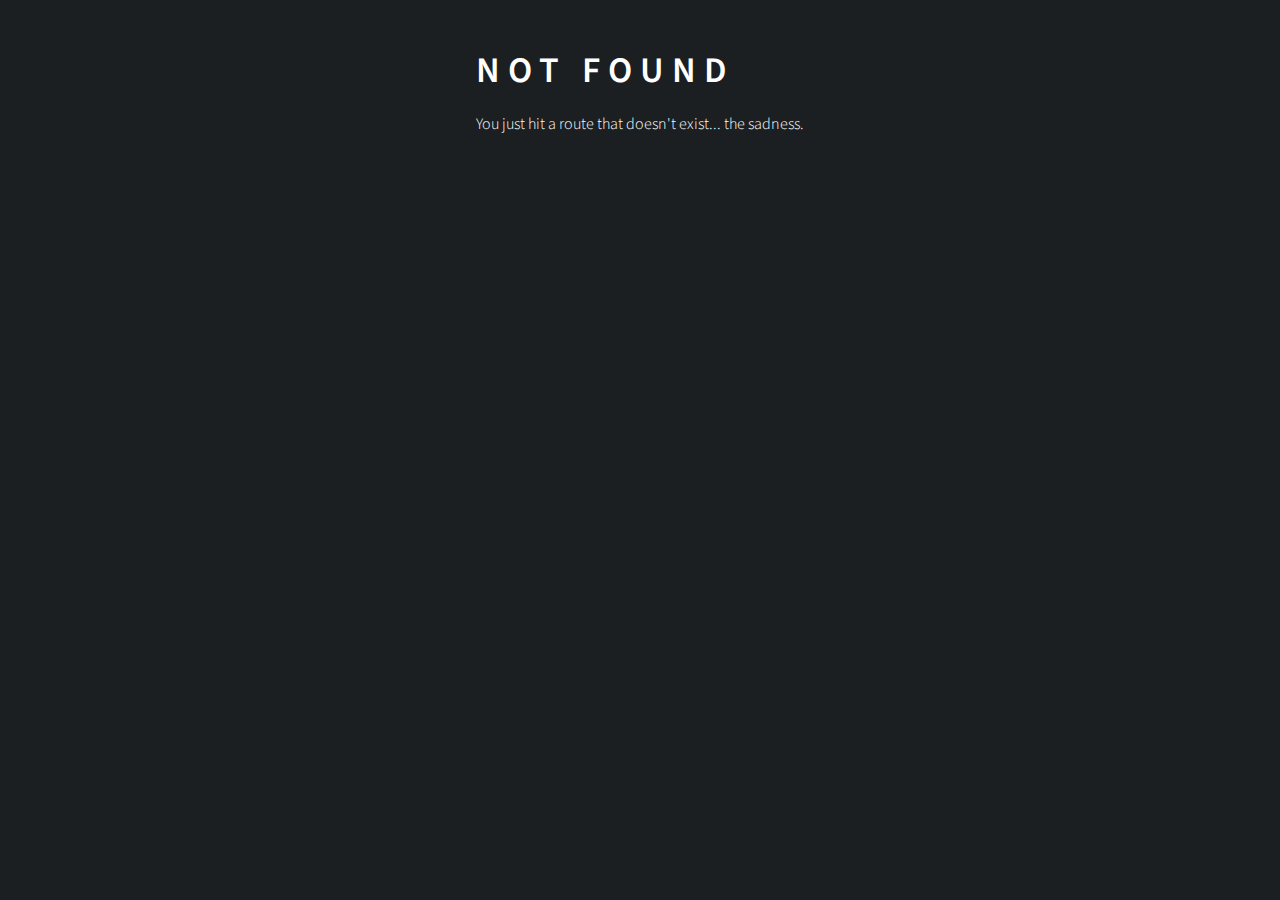
<file: 404/index.html>
<!DOCTYPE html><html lang="en"><head><meta charSet="utf-8"/><meta http-equiv="x-ua-compatible" content="ie=edge"/><meta name="viewport" content="width=device-width, initial-scale=1, shrink-to-fit=no"/><style data-href="/1.751f15ae68d5d4be2adc.css">@import url(https://fonts.googleapis.com/css?family=Source+Sans+Pro:300italic,600italic,300,600);
/*!
 *  Font Awesome 4.7.0 by @davegandy - http://fontawesome.io - @fontawesome
 *  License - http://fontawesome.io/license (Font: SIL OFL 1.1, CSS: MIT License)
 */@font-face{font-family:FontAwesome;src:url(/static/fontawesome-webfont-674f50d287a8c48dc19ba404d20fe713.eot);src:url(/static/fontawesome-webfont-674f50d287a8c48dc19ba404d20fe713.eot?#iefix&v=4.7.0) format("embedded-opentype"),url(/static/fontawesome-webfont-af7ae505a9eed503f8b8e6982036873e.woff2) format("woff2"),url(/static/fontawesome-webfont-fee66e712a8a08eef5805a46892932ad.woff) format("woff"),url(/static/fontawesome-webfont-b06871f281fee6b241d60582ae9369b9.ttf) format("truetype"),url(/static/fontawesome-webfont-912ec66d7572ff821749319396470bde.svg#fontawesomeregular) format("svg");font-weight:400;font-style:normal}.fa{display:inline-block;font:normal normal normal 14px/1 FontAwesome;font-size:inherit;text-rendering:auto;-webkit-font-smoothing:antialiased;-moz-osx-font-smoothing:grayscale}.fa-lg{font-size:1.33333333em;line-height:.75em;vertical-align:-15%}.fa-2x{font-size:2em}.fa-3x{font-size:3em}.fa-4x{font-size:4em}.fa-5x{font-size:5em}.fa-fw{width:1.28571429em;text-align:center}.fa-ul{padding-left:0;margin-left:2.14285714em;list-style-type:none}.fa-ul>li{position:relative}.fa-li{position:absolute;left:-2.14285714em;width:2.14285714em;top:.14285714em;text-align:center}.fa-li.fa-lg{left:-1.85714286em}.fa-border{padding:.2em .25em .15em;border:.08em solid #eee;border-radius:.1em}.fa-pull-left{float:left}.fa-pull-right{float:right}.fa.fa-pull-left{margin-right:.3em}.fa.fa-pull-right{margin-left:.3em}.pull-right{float:right}.pull-left{float:left}.fa.pull-left{margin-right:.3em}.fa.pull-right{margin-left:.3em}.fa-spin{-webkit-animation:fa-spin 2s linear infinite;animation:fa-spin 2s linear infinite}.fa-pulse{-webkit-animation:fa-spin 1s steps(8) infinite;animation:fa-spin 1s steps(8) infinite}@-webkit-keyframes fa-spin{0%{-webkit-transform:rotate(0deg);transform:rotate(0deg)}to{-webkit-transform:rotate(359deg);transform:rotate(359deg)}}@keyframes fa-spin{0%{-webkit-transform:rotate(0deg);transform:rotate(0deg)}to{-webkit-transform:rotate(359deg);transform:rotate(359deg)}}.fa-rotate-90{-ms-filter:"progid:DXImageTransform.Microsoft.BasicImage(rotation=1)";-webkit-transform:rotate(90deg);transform:rotate(90deg)}.fa-rotate-180{-ms-filter:"progid:DXImageTransform.Microsoft.BasicImage(rotation=2)";-webkit-transform:rotate(180deg);transform:rotate(180deg)}.fa-rotate-270{-ms-filter:"progid:DXImageTransform.Microsoft.BasicImage(rotation=3)";-webkit-transform:rotate(270deg);transform:rotate(270deg)}.fa-flip-horizontal{-ms-filter:"progid:DXImageTransform.Microsoft.BasicImage(rotation=0, mirror=1)";-webkit-transform:scaleX(-1);transform:scaleX(-1)}.fa-flip-vertical{-ms-filter:"progid:DXImageTransform.Microsoft.BasicImage(rotation=2, mirror=1)";-webkit-transform:scaleY(-1);transform:scaleY(-1)}:root .fa-flip-horizontal,:root .fa-flip-vertical,:root .fa-rotate-90,:root .fa-rotate-180,:root .fa-rotate-270{-webkit-filter:none;filter:none}.fa-stack{position:relative;display:inline-block;width:2em;height:2em;line-height:2em;vertical-align:middle}.fa-stack-1x,.fa-stack-2x{position:absolute;left:0;width:100%;text-align:center}.fa-stack-1x{line-height:inherit}.fa-stack-2x{font-size:2em}.fa-inverse{color:#fff}.fa-glass:before{content:"\F000"}.fa-music:before{content:"\F001"}.fa-search:before{content:"\F002"}.fa-envelope-o:before{content:"\F003"}.fa-heart:before{content:"\F004"}.fa-star:before{content:"\F005"}.fa-star-o:before{content:"\F006"}.fa-user:before{content:"\F007"}.fa-film:before{content:"\F008"}.fa-th-large:before{content:"\F009"}.fa-th:before{content:"\F00A"}.fa-th-list:before{content:"\F00B"}.fa-check:before{content:"\F00C"}.fa-close:before,.fa-remove:before,.fa-times:before{content:"\F00D"}.fa-search-plus:before{content:"\F00E"}.fa-search-minus:before{content:"\F010"}.fa-power-off:before{content:"\F011"}.fa-signal:before{content:"\F012"}.fa-cog:before,.fa-gear:before{content:"\F013"}.fa-trash-o:before{content:"\F014"}.fa-home:before{content:"\F015"}.fa-file-o:before{content:"\F016"}.fa-clock-o:before{content:"\F017"}.fa-road:before{content:"\F018"}.fa-download:before{content:"\F019"}.fa-arrow-circle-o-down:before{content:"\F01A"}.fa-arrow-circle-o-up:before{content:"\F01B"}.fa-inbox:before{content:"\F01C"}.fa-play-circle-o:before{content:"\F01D"}.fa-repeat:before,.fa-rotate-right:before{content:"\F01E"}.fa-refresh:before{content:"\F021"}.fa-list-alt:before{content:"\F022"}.fa-lock:before{content:"\F023"}.fa-flag:before{content:"\F024"}.fa-headphones:before{content:"\F025"}.fa-volume-off:before{content:"\F026"}.fa-volume-down:before{content:"\F027"}.fa-volume-up:before{content:"\F028"}.fa-qrcode:before{content:"\F029"}.fa-barcode:before{content:"\F02A"}.fa-tag:before{content:"\F02B"}.fa-tags:before{content:"\F02C"}.fa-book:before{content:"\F02D"}.fa-bookmark:before{content:"\F02E"}.fa-print:before{content:"\F02F"}.fa-camera:before{content:"\F030"}.fa-font:before{content:"\F031"}.fa-bold:before{content:"\F032"}.fa-italic:before{content:"\F033"}.fa-text-height:before{content:"\F034"}.fa-text-width:before{content:"\F035"}.fa-align-left:before{content:"\F036"}.fa-align-center:before{content:"\F037"}.fa-align-right:before{content:"\F038"}.fa-align-justify:before{content:"\F039"}.fa-list:before{content:"\F03A"}.fa-dedent:before,.fa-outdent:before{content:"\F03B"}.fa-indent:before{content:"\F03C"}.fa-video-camera:before{content:"\F03D"}.fa-image:before,.fa-photo:before,.fa-picture-o:before{content:"\F03E"}.fa-pencil:before{content:"\F040"}.fa-map-marker:before{content:"\F041"}.fa-adjust:before{content:"\F042"}.fa-tint:before{content:"\F043"}.fa-edit:before,.fa-pencil-square-o:before{content:"\F044"}.fa-share-square-o:before{content:"\F045"}.fa-check-square-o:before{content:"\F046"}.fa-arrows:before{content:"\F047"}.fa-step-backward:before{content:"\F048"}.fa-fast-backward:before{content:"\F049"}.fa-backward:before{content:"\F04A"}.fa-play:before{content:"\F04B"}.fa-pause:before{content:"\F04C"}.fa-stop:before{content:"\F04D"}.fa-forward:before{content:"\F04E"}.fa-fast-forward:before{content:"\F050"}.fa-step-forward:before{content:"\F051"}.fa-eject:before{content:"\F052"}.fa-chevron-left:before{content:"\F053"}.fa-chevron-right:before{content:"\F054"}.fa-plus-circle:before{content:"\F055"}.fa-minus-circle:before{content:"\F056"}.fa-times-circle:before{content:"\F057"}.fa-check-circle:before{content:"\F058"}.fa-question-circle:before{content:"\F059"}.fa-info-circle:before{content:"\F05A"}.fa-crosshairs:before{content:"\F05B"}.fa-times-circle-o:before{content:"\F05C"}.fa-check-circle-o:before{content:"\F05D"}.fa-ban:before{content:"\F05E"}.fa-arrow-left:before{content:"\F060"}.fa-arrow-right:before{content:"\F061"}.fa-arrow-up:before{content:"\F062"}.fa-arrow-down:before{content:"\F063"}.fa-mail-forward:before,.fa-share:before{content:"\F064"}.fa-expand:before{content:"\F065"}.fa-compress:before{content:"\F066"}.fa-plus:before{content:"\F067"}.fa-minus:before{content:"\F068"}.fa-asterisk:before{content:"\F069"}.fa-exclamation-circle:before{content:"\F06A"}.fa-gift:before{content:"\F06B"}.fa-leaf:before{content:"\F06C"}.fa-fire:before{content:"\F06D"}.fa-eye:before{content:"\F06E"}.fa-eye-slash:before{content:"\F070"}.fa-exclamation-triangle:before,.fa-warning:before{content:"\F071"}.fa-plane:before{content:"\F072"}.fa-calendar:before{content:"\F073"}.fa-random:before{content:"\F074"}.fa-comment:before{content:"\F075"}.fa-magnet:before{content:"\F076"}.fa-chevron-up:before{content:"\F077"}.fa-chevron-down:before{content:"\F078"}.fa-retweet:before{content:"\F079"}.fa-shopping-cart:before{content:"\F07A"}.fa-folder:before{content:"\F07B"}.fa-folder-open:before{content:"\F07C"}.fa-arrows-v:before{content:"\F07D"}.fa-arrows-h:before{content:"\F07E"}.fa-bar-chart-o:before,.fa-bar-chart:before{content:"\F080"}.fa-twitter-square:before{content:"\F081"}.fa-facebook-square:before{content:"\F082"}.fa-camera-retro:before{content:"\F083"}.fa-key:before{content:"\F084"}.fa-cogs:before,.fa-gears:before{content:"\F085"}.fa-comments:before{content:"\F086"}.fa-thumbs-o-up:before{content:"\F087"}.fa-thumbs-o-down:before{content:"\F088"}.fa-star-half:before{content:"\F089"}.fa-heart-o:before{content:"\F08A"}.fa-sign-out:before{content:"\F08B"}.fa-linkedin-square:before{content:"\F08C"}.fa-thumb-tack:before{content:"\F08D"}.fa-external-link:before{content:"\F08E"}.fa-sign-in:before{content:"\F090"}.fa-trophy:before{content:"\F091"}.fa-github-square:before{content:"\F092"}.fa-upload:before{content:"\F093"}.fa-lemon-o:before{content:"\F094"}.fa-phone:before{content:"\F095"}.fa-square-o:before{content:"\F096"}.fa-bookmark-o:before{content:"\F097"}.fa-phone-square:before{content:"\F098"}.fa-twitter:before{content:"\F099"}.fa-facebook-f:before,.fa-facebook:before{content:"\F09A"}.fa-github:before{content:"\F09B"}.fa-unlock:before{content:"\F09C"}.fa-credit-card:before{content:"\F09D"}.fa-feed:before,.fa-rss:before{content:"\F09E"}.fa-hdd-o:before{content:"\F0A0"}.fa-bullhorn:before{content:"\F0A1"}.fa-bell:before{content:"\F0F3"}.fa-certificate:before{content:"\F0A3"}.fa-hand-o-right:before{content:"\F0A4"}.fa-hand-o-left:before{content:"\F0A5"}.fa-hand-o-up:before{content:"\F0A6"}.fa-hand-o-down:before{content:"\F0A7"}.fa-arrow-circle-left:before{content:"\F0A8"}.fa-arrow-circle-right:before{content:"\F0A9"}.fa-arrow-circle-up:before{content:"\F0AA"}.fa-arrow-circle-down:before{content:"\F0AB"}.fa-globe:before{content:"\F0AC"}.fa-wrench:before{content:"\F0AD"}.fa-tasks:before{content:"\F0AE"}.fa-filter:before{content:"\F0B0"}.fa-briefcase:before{content:"\F0B1"}.fa-arrows-alt:before{content:"\F0B2"}.fa-group:before,.fa-users:before{content:"\F0C0"}.fa-chain:before,.fa-link:before{content:"\F0C1"}.fa-cloud:before{content:"\F0C2"}.fa-flask:before{content:"\F0C3"}.fa-cut:before,.fa-scissors:before{content:"\F0C4"}.fa-copy:before,.fa-files-o:before{content:"\F0C5"}.fa-paperclip:before{content:"\F0C6"}.fa-floppy-o:before,.fa-save:before{content:"\F0C7"}.fa-square:before{content:"\F0C8"}.fa-bars:before,.fa-navicon:before,.fa-reorder:before{content:"\F0C9"}.fa-list-ul:before{content:"\F0CA"}.fa-list-ol:before{content:"\F0CB"}.fa-strikethrough:before{content:"\F0CC"}.fa-underline:before{content:"\F0CD"}.fa-table:before{content:"\F0CE"}.fa-magic:before{content:"\F0D0"}.fa-truck:before{content:"\F0D1"}.fa-pinterest:before{content:"\F0D2"}.fa-pinterest-square:before{content:"\F0D3"}.fa-google-plus-square:before{content:"\F0D4"}.fa-google-plus:before{content:"\F0D5"}.fa-money:before{content:"\F0D6"}.fa-caret-down:before{content:"\F0D7"}.fa-caret-up:before{content:"\F0D8"}.fa-caret-left:before{content:"\F0D9"}.fa-caret-right:before{content:"\F0DA"}.fa-columns:before{content:"\F0DB"}.fa-sort:before,.fa-unsorted:before{content:"\F0DC"}.fa-sort-desc:before,.fa-sort-down:before{content:"\F0DD"}.fa-sort-asc:before,.fa-sort-up:before{content:"\F0DE"}.fa-envelope:before{content:"\F0E0"}.fa-linkedin:before{content:"\F0E1"}.fa-rotate-left:before,.fa-undo:before{content:"\F0E2"}.fa-gavel:before,.fa-legal:before{content:"\F0E3"}.fa-dashboard:before,.fa-tachometer:before{content:"\F0E4"}.fa-comment-o:before{content:"\F0E5"}.fa-comments-o:before{content:"\F0E6"}.fa-bolt:before,.fa-flash:before{content:"\F0E7"}.fa-sitemap:before{content:"\F0E8"}.fa-umbrella:before{content:"\F0E9"}.fa-clipboard:before,.fa-paste:before{content:"\F0EA"}.fa-lightbulb-o:before{content:"\F0EB"}.fa-exchange:before{content:"\F0EC"}.fa-cloud-download:before{content:"\F0ED"}.fa-cloud-upload:before{content:"\F0EE"}.fa-user-md:before{content:"\F0F0"}.fa-stethoscope:before{content:"\F0F1"}.fa-suitcase:before{content:"\F0F2"}.fa-bell-o:before{content:"\F0A2"}.fa-coffee:before{content:"\F0F4"}.fa-cutlery:before{content:"\F0F5"}.fa-file-text-o:before{content:"\F0F6"}.fa-building-o:before{content:"\F0F7"}.fa-hospital-o:before{content:"\F0F8"}.fa-ambulance:before{content:"\F0F9"}.fa-medkit:before{content:"\F0FA"}.fa-fighter-jet:before{content:"\F0FB"}.fa-beer:before{content:"\F0FC"}.fa-h-square:before{content:"\F0FD"}.fa-plus-square:before{content:"\F0FE"}.fa-angle-double-left:before{content:"\F100"}.fa-angle-double-right:before{content:"\F101"}.fa-angle-double-up:before{content:"\F102"}.fa-angle-double-down:before{content:"\F103"}.fa-angle-left:before{content:"\F104"}.fa-angle-right:before{content:"\F105"}.fa-angle-up:before{content:"\F106"}.fa-angle-down:before{content:"\F107"}.fa-desktop:before{content:"\F108"}.fa-laptop:before{content:"\F109"}.fa-tablet:before{content:"\F10A"}.fa-mobile-phone:before,.fa-mobile:before{content:"\F10B"}.fa-circle-o:before{content:"\F10C"}.fa-quote-left:before{content:"\F10D"}.fa-quote-right:before{content:"\F10E"}.fa-spinner:before{content:"\F110"}.fa-circle:before{content:"\F111"}.fa-mail-reply:before,.fa-reply:before{content:"\F112"}.fa-github-alt:before{content:"\F113"}.fa-folder-o:before{content:"\F114"}.fa-folder-open-o:before{content:"\F115"}.fa-smile-o:before{content:"\F118"}.fa-frown-o:before{content:"\F119"}.fa-meh-o:before{content:"\F11A"}.fa-gamepad:before{content:"\F11B"}.fa-keyboard-o:before{content:"\F11C"}.fa-flag-o:before{content:"\F11D"}.fa-flag-checkered:before{content:"\F11E"}.fa-terminal:before{content:"\F120"}.fa-code:before{content:"\F121"}.fa-mail-reply-all:before,.fa-reply-all:before{content:"\F122"}.fa-star-half-empty:before,.fa-star-half-full:before,.fa-star-half-o:before{content:"\F123"}.fa-location-arrow:before{content:"\F124"}.fa-crop:before{content:"\F125"}.fa-code-fork:before{content:"\F126"}.fa-chain-broken:before,.fa-unlink:before{content:"\F127"}.fa-question:before{content:"\F128"}.fa-info:before{content:"\F129"}.fa-exclamation:before{content:"\F12A"}.fa-superscript:before{content:"\F12B"}.fa-subscript:before{content:"\F12C"}.fa-eraser:before{content:"\F12D"}.fa-puzzle-piece:before{content:"\F12E"}.fa-microphone:before{content:"\F130"}.fa-microphone-slash:before{content:"\F131"}.fa-shield:before{content:"\F132"}.fa-calendar-o:before{content:"\F133"}.fa-fire-extinguisher:before{content:"\F134"}.fa-rocket:before{content:"\F135"}.fa-maxcdn:before{content:"\F136"}.fa-chevron-circle-left:before{content:"\F137"}.fa-chevron-circle-right:before{content:"\F138"}.fa-chevron-circle-up:before{content:"\F139"}.fa-chevron-circle-down:before{content:"\F13A"}.fa-html5:before{content:"\F13B"}.fa-css3:before{content:"\F13C"}.fa-anchor:before{content:"\F13D"}.fa-unlock-alt:before{content:"\F13E"}.fa-bullseye:before{content:"\F140"}.fa-ellipsis-h:before{content:"\F141"}.fa-ellipsis-v:before{content:"\F142"}.fa-rss-square:before{content:"\F143"}.fa-play-circle:before{content:"\F144"}.fa-ticket:before{content:"\F145"}.fa-minus-square:before{content:"\F146"}.fa-minus-square-o:before{content:"\F147"}.fa-level-up:before{content:"\F148"}.fa-level-down:before{content:"\F149"}.fa-check-square:before{content:"\F14A"}.fa-pencil-square:before{content:"\F14B"}.fa-external-link-square:before{content:"\F14C"}.fa-share-square:before{content:"\F14D"}.fa-compass:before{content:"\F14E"}.fa-caret-square-o-down:before,.fa-toggle-down:before{content:"\F150"}.fa-caret-square-o-up:before,.fa-toggle-up:before{content:"\F151"}.fa-caret-square-o-right:before,.fa-toggle-right:before{content:"\F152"}.fa-eur:before,.fa-euro:before{content:"\F153"}.fa-gbp:before{content:"\F154"}.fa-dollar:before,.fa-usd:before{content:"\F155"}.fa-inr:before,.fa-rupee:before{content:"\F156"}.fa-cny:before,.fa-jpy:before,.fa-rmb:before,.fa-yen:before{content:"\F157"}.fa-rouble:before,.fa-rub:before,.fa-ruble:before{content:"\F158"}.fa-krw:before,.fa-won:before{content:"\F159"}.fa-bitcoin:before,.fa-btc:before{content:"\F15A"}.fa-file:before{content:"\F15B"}.fa-file-text:before{content:"\F15C"}.fa-sort-alpha-asc:before{content:"\F15D"}.fa-sort-alpha-desc:before{content:"\F15E"}.fa-sort-amount-asc:before{content:"\F160"}.fa-sort-amount-desc:before{content:"\F161"}.fa-sort-numeric-asc:before{content:"\F162"}.fa-sort-numeric-desc:before{content:"\F163"}.fa-thumbs-up:before{content:"\F164"}.fa-thumbs-down:before{content:"\F165"}.fa-youtube-square:before{content:"\F166"}.fa-youtube:before{content:"\F167"}.fa-xing:before{content:"\F168"}.fa-xing-square:before{content:"\F169"}.fa-youtube-play:before{content:"\F16A"}.fa-dropbox:before{content:"\F16B"}.fa-stack-overflow:before{content:"\F16C"}.fa-instagram:before{content:"\F16D"}.fa-flickr:before{content:"\F16E"}.fa-adn:before{content:"\F170"}.fa-bitbucket:before{content:"\F171"}.fa-bitbucket-square:before{content:"\F172"}.fa-tumblr:before{content:"\F173"}.fa-tumblr-square:before{content:"\F174"}.fa-long-arrow-down:before{content:"\F175"}.fa-long-arrow-up:before{content:"\F176"}.fa-long-arrow-left:before{content:"\F177"}.fa-long-arrow-right:before{content:"\F178"}.fa-apple:before{content:"\F179"}.fa-windows:before{content:"\F17A"}.fa-android:before{content:"\F17B"}.fa-linux:before{content:"\F17C"}.fa-dribbble:before{content:"\F17D"}.fa-skype:before{content:"\F17E"}.fa-foursquare:before{content:"\F180"}.fa-trello:before{content:"\F181"}.fa-female:before{content:"\F182"}.fa-male:before{content:"\F183"}.fa-gittip:before,.fa-gratipay:before{content:"\F184"}.fa-sun-o:before{content:"\F185"}.fa-moon-o:before{content:"\F186"}.fa-archive:before{content:"\F187"}.fa-bug:before{content:"\F188"}.fa-vk:before{content:"\F189"}.fa-weibo:before{content:"\F18A"}.fa-renren:before{content:"\F18B"}.fa-pagelines:before{content:"\F18C"}.fa-stack-exchange:before{content:"\F18D"}.fa-arrow-circle-o-right:before{content:"\F18E"}.fa-arrow-circle-o-left:before{content:"\F190"}.fa-caret-square-o-left:before,.fa-toggle-left:before{content:"\F191"}.fa-dot-circle-o:before{content:"\F192"}.fa-wheelchair:before{content:"\F193"}.fa-vimeo-square:before{content:"\F194"}.fa-try:before,.fa-turkish-lira:before{content:"\F195"}.fa-plus-square-o:before{content:"\F196"}.fa-space-shuttle:before{content:"\F197"}.fa-slack:before{content:"\F198"}.fa-envelope-square:before{content:"\F199"}.fa-wordpress:before{content:"\F19A"}.fa-openid:before{content:"\F19B"}.fa-bank:before,.fa-institution:before,.fa-university:before{content:"\F19C"}.fa-graduation-cap:before,.fa-mortar-board:before{content:"\F19D"}.fa-yahoo:before{content:"\F19E"}.fa-google:before{content:"\F1A0"}.fa-reddit:before{content:"\F1A1"}.fa-reddit-square:before{content:"\F1A2"}.fa-stumbleupon-circle:before{content:"\F1A3"}.fa-stumbleupon:before{content:"\F1A4"}.fa-delicious:before{content:"\F1A5"}.fa-digg:before{content:"\F1A6"}.fa-pied-piper-pp:before{content:"\F1A7"}.fa-pied-piper-alt:before{content:"\F1A8"}.fa-drupal:before{content:"\F1A9"}.fa-joomla:before{content:"\F1AA"}.fa-language:before{content:"\F1AB"}.fa-fax:before{content:"\F1AC"}.fa-building:before{content:"\F1AD"}.fa-child:before{content:"\F1AE"}.fa-paw:before{content:"\F1B0"}.fa-spoon:before{content:"\F1B1"}.fa-cube:before{content:"\F1B2"}.fa-cubes:before{content:"\F1B3"}.fa-behance:before{content:"\F1B4"}.fa-behance-square:before{content:"\F1B5"}.fa-steam:before{content:"\F1B6"}.fa-steam-square:before{content:"\F1B7"}.fa-recycle:before{content:"\F1B8"}.fa-automobile:before,.fa-car:before{content:"\F1B9"}.fa-cab:before,.fa-taxi:before{content:"\F1BA"}.fa-tree:before{content:"\F1BB"}.fa-spotify:before{content:"\F1BC"}.fa-deviantart:before{content:"\F1BD"}.fa-soundcloud:before{content:"\F1BE"}.fa-database:before{content:"\F1C0"}.fa-file-pdf-o:before{content:"\F1C1"}.fa-file-word-o:before{content:"\F1C2"}.fa-file-excel-o:before{content:"\F1C3"}.fa-file-powerpoint-o:before{content:"\F1C4"}.fa-file-image-o:before,.fa-file-photo-o:before,.fa-file-picture-o:before{content:"\F1C5"}.fa-file-archive-o:before,.fa-file-zip-o:before{content:"\F1C6"}.fa-file-audio-o:before,.fa-file-sound-o:before{content:"\F1C7"}.fa-file-movie-o:before,.fa-file-video-o:before{content:"\F1C8"}.fa-file-code-o:before{content:"\F1C9"}.fa-vine:before{content:"\F1CA"}.fa-codepen:before{content:"\F1CB"}.fa-jsfiddle:before{content:"\F1CC"}.fa-life-bouy:before,.fa-life-buoy:before,.fa-life-ring:before,.fa-life-saver:before,.fa-support:before{content:"\F1CD"}.fa-circle-o-notch:before{content:"\F1CE"}.fa-ra:before,.fa-rebel:before,.fa-resistance:before{content:"\F1D0"}.fa-empire:before,.fa-ge:before{content:"\F1D1"}.fa-git-square:before{content:"\F1D2"}.fa-git:before{content:"\F1D3"}.fa-hacker-news:before,.fa-y-combinator-square:before,.fa-yc-square:before{content:"\F1D4"}.fa-tencent-weibo:before{content:"\F1D5"}.fa-qq:before{content:"\F1D6"}.fa-wechat:before,.fa-weixin:before{content:"\F1D7"}.fa-paper-plane:before,.fa-send:before{content:"\F1D8"}.fa-paper-plane-o:before,.fa-send-o:before{content:"\F1D9"}.fa-history:before{content:"\F1DA"}.fa-circle-thin:before{content:"\F1DB"}.fa-header:before{content:"\F1DC"}.fa-paragraph:before{content:"\F1DD"}.fa-sliders:before{content:"\F1DE"}.fa-share-alt:before{content:"\F1E0"}.fa-share-alt-square:before{content:"\F1E1"}.fa-bomb:before{content:"\F1E2"}.fa-futbol-o:before,.fa-soccer-ball-o:before{content:"\F1E3"}.fa-tty:before{content:"\F1E4"}.fa-binoculars:before{content:"\F1E5"}.fa-plug:before{content:"\F1E6"}.fa-slideshare:before{content:"\F1E7"}.fa-twitch:before{content:"\F1E8"}.fa-yelp:before{content:"\F1E9"}.fa-newspaper-o:before{content:"\F1EA"}.fa-wifi:before{content:"\F1EB"}.fa-calculator:before{content:"\F1EC"}.fa-paypal:before{content:"\F1ED"}.fa-google-wallet:before{content:"\F1EE"}.fa-cc-visa:before{content:"\F1F0"}.fa-cc-mastercard:before{content:"\F1F1"}.fa-cc-discover:before{content:"\F1F2"}.fa-cc-amex:before{content:"\F1F3"}.fa-cc-paypal:before{content:"\F1F4"}.fa-cc-stripe:before{content:"\F1F5"}.fa-bell-slash:before{content:"\F1F6"}.fa-bell-slash-o:before{content:"\F1F7"}.fa-trash:before{content:"\F1F8"}.fa-copyright:before{content:"\F1F9"}.fa-at:before{content:"\F1FA"}.fa-eyedropper:before{content:"\F1FB"}.fa-paint-brush:before{content:"\F1FC"}.fa-birthday-cake:before{content:"\F1FD"}.fa-area-chart:before{content:"\F1FE"}.fa-pie-chart:before{content:"\F200"}.fa-line-chart:before{content:"\F201"}.fa-lastfm:before{content:"\F202"}.fa-lastfm-square:before{content:"\F203"}.fa-toggle-off:before{content:"\F204"}.fa-toggle-on:before{content:"\F205"}.fa-bicycle:before{content:"\F206"}.fa-bus:before{content:"\F207"}.fa-ioxhost:before{content:"\F208"}.fa-angellist:before{content:"\F209"}.fa-cc:before{content:"\F20A"}.fa-ils:before,.fa-shekel:before,.fa-sheqel:before{content:"\F20B"}.fa-meanpath:before{content:"\F20C"}.fa-buysellads:before{content:"\F20D"}.fa-connectdevelop:before{content:"\F20E"}.fa-dashcube:before{content:"\F210"}.fa-forumbee:before{content:"\F211"}.fa-leanpub:before{content:"\F212"}.fa-sellsy:before{content:"\F213"}.fa-shirtsinbulk:before{content:"\F214"}.fa-simplybuilt:before{content:"\F215"}.fa-skyatlas:before{content:"\F216"}.fa-cart-plus:before{content:"\F217"}.fa-cart-arrow-down:before{content:"\F218"}.fa-diamond:before{content:"\F219"}.fa-ship:before{content:"\F21A"}.fa-user-secret:before{content:"\F21B"}.fa-motorcycle:before{content:"\F21C"}.fa-street-view:before{content:"\F21D"}.fa-heartbeat:before{content:"\F21E"}.fa-venus:before{content:"\F221"}.fa-mars:before{content:"\F222"}.fa-mercury:before{content:"\F223"}.fa-intersex:before,.fa-transgender:before{content:"\F224"}.fa-transgender-alt:before{content:"\F225"}.fa-venus-double:before{content:"\F226"}.fa-mars-double:before{content:"\F227"}.fa-venus-mars:before{content:"\F228"}.fa-mars-stroke:before{content:"\F229"}.fa-mars-stroke-v:before{content:"\F22A"}.fa-mars-stroke-h:before{content:"\F22B"}.fa-neuter:before{content:"\F22C"}.fa-genderless:before{content:"\F22D"}.fa-facebook-official:before{content:"\F230"}.fa-pinterest-p:before{content:"\F231"}.fa-whatsapp:before{content:"\F232"}.fa-server:before{content:"\F233"}.fa-user-plus:before{content:"\F234"}.fa-user-times:before{content:"\F235"}.fa-bed:before,.fa-hotel:before{content:"\F236"}.fa-viacoin:before{content:"\F237"}.fa-train:before{content:"\F238"}.fa-subway:before{content:"\F239"}.fa-medium:before{content:"\F23A"}.fa-y-combinator:before,.fa-yc:before{content:"\F23B"}.fa-optin-monster:before{content:"\F23C"}.fa-opencart:before{content:"\F23D"}.fa-expeditedssl:before{content:"\F23E"}.fa-battery-4:before,.fa-battery-full:before,.fa-battery:before{content:"\F240"}.fa-battery-3:before,.fa-battery-three-quarters:before{content:"\F241"}.fa-battery-2:before,.fa-battery-half:before{content:"\F242"}.fa-battery-1:before,.fa-battery-quarter:before{content:"\F243"}.fa-battery-0:before,.fa-battery-empty:before{content:"\F244"}.fa-mouse-pointer:before{content:"\F245"}.fa-i-cursor:before{content:"\F246"}.fa-object-group:before{content:"\F247"}.fa-object-ungroup:before{content:"\F248"}.fa-sticky-note:before{content:"\F249"}.fa-sticky-note-o:before{content:"\F24A"}.fa-cc-jcb:before{content:"\F24B"}.fa-cc-diners-club:before{content:"\F24C"}.fa-clone:before{content:"\F24D"}.fa-balance-scale:before{content:"\F24E"}.fa-hourglass-o:before{content:"\F250"}.fa-hourglass-1:before,.fa-hourglass-start:before{content:"\F251"}.fa-hourglass-2:before,.fa-hourglass-half:before{content:"\F252"}.fa-hourglass-3:before,.fa-hourglass-end:before{content:"\F253"}.fa-hourglass:before{content:"\F254"}.fa-hand-grab-o:before,.fa-hand-rock-o:before{content:"\F255"}.fa-hand-paper-o:before,.fa-hand-stop-o:before{content:"\F256"}.fa-hand-scissors-o:before{content:"\F257"}.fa-hand-lizard-o:before{content:"\F258"}.fa-hand-spock-o:before{content:"\F259"}.fa-hand-pointer-o:before{content:"\F25A"}.fa-hand-peace-o:before{content:"\F25B"}.fa-trademark:before{content:"\F25C"}.fa-registered:before{content:"\F25D"}.fa-creative-commons:before{content:"\F25E"}.fa-gg:before{content:"\F260"}.fa-gg-circle:before{content:"\F261"}.fa-tripadvisor:before{content:"\F262"}.fa-odnoklassniki:before{content:"\F263"}.fa-odnoklassniki-square:before{content:"\F264"}.fa-get-pocket:before{content:"\F265"}.fa-wikipedia-w:before{content:"\F266"}.fa-safari:before{content:"\F267"}.fa-chrome:before{content:"\F268"}.fa-firefox:before{content:"\F269"}.fa-opera:before{content:"\F26A"}.fa-internet-explorer:before{content:"\F26B"}.fa-television:before,.fa-tv:before{content:"\F26C"}.fa-contao:before{content:"\F26D"}.fa-500px:before{content:"\F26E"}.fa-amazon:before{content:"\F270"}.fa-calendar-plus-o:before{content:"\F271"}.fa-calendar-minus-o:before{content:"\F272"}.fa-calendar-times-o:before{content:"\F273"}.fa-calendar-check-o:before{content:"\F274"}.fa-industry:before{content:"\F275"}.fa-map-pin:before{content:"\F276"}.fa-map-signs:before{content:"\F277"}.fa-map-o:before{content:"\F278"}.fa-map:before{content:"\F279"}.fa-commenting:before{content:"\F27A"}.fa-commenting-o:before{content:"\F27B"}.fa-houzz:before{content:"\F27C"}.fa-vimeo:before{content:"\F27D"}.fa-black-tie:before{content:"\F27E"}.fa-fonticons:before{content:"\F280"}.fa-reddit-alien:before{content:"\F281"}.fa-edge:before{content:"\F282"}.fa-credit-card-alt:before{content:"\F283"}.fa-codiepie:before{content:"\F284"}.fa-modx:before{content:"\F285"}.fa-fort-awesome:before{content:"\F286"}.fa-usb:before{content:"\F287"}.fa-product-hunt:before{content:"\F288"}.fa-mixcloud:before{content:"\F289"}.fa-scribd:before{content:"\F28A"}.fa-pause-circle:before{content:"\F28B"}.fa-pause-circle-o:before{content:"\F28C"}.fa-stop-circle:before{content:"\F28D"}.fa-stop-circle-o:before{content:"\F28E"}.fa-shopping-bag:before{content:"\F290"}.fa-shopping-basket:before{content:"\F291"}.fa-hashtag:before{content:"\F292"}.fa-bluetooth:before{content:"\F293"}.fa-bluetooth-b:before{content:"\F294"}.fa-percent:before{content:"\F295"}.fa-gitlab:before{content:"\F296"}.fa-wpbeginner:before{content:"\F297"}.fa-wpforms:before{content:"\F298"}.fa-envira:before{content:"\F299"}.fa-universal-access:before{content:"\F29A"}.fa-wheelchair-alt:before{content:"\F29B"}.fa-question-circle-o:before{content:"\F29C"}.fa-blind:before{content:"\F29D"}.fa-audio-description:before{content:"\F29E"}.fa-volume-control-phone:before{content:"\F2A0"}.fa-braille:before{content:"\F2A1"}.fa-assistive-listening-systems:before{content:"\F2A2"}.fa-american-sign-language-interpreting:before,.fa-asl-interpreting:before{content:"\F2A3"}.fa-deaf:before,.fa-deafness:before,.fa-hard-of-hearing:before{content:"\F2A4"}.fa-glide:before{content:"\F2A5"}.fa-glide-g:before{content:"\F2A6"}.fa-sign-language:before,.fa-signing:before{content:"\F2A7"}.fa-low-vision:before{content:"\F2A8"}.fa-viadeo:before{content:"\F2A9"}.fa-viadeo-square:before{content:"\F2AA"}.fa-snapchat:before{content:"\F2AB"}.fa-snapchat-ghost:before{content:"\F2AC"}.fa-snapchat-square:before{content:"\F2AD"}.fa-pied-piper:before{content:"\F2AE"}.fa-first-order:before{content:"\F2B0"}.fa-yoast:before{content:"\F2B1"}.fa-themeisle:before{content:"\F2B2"}.fa-google-plus-circle:before,.fa-google-plus-official:before{content:"\F2B3"}.fa-fa:before,.fa-font-awesome:before{content:"\F2B4"}.fa-handshake-o:before{content:"\F2B5"}.fa-envelope-open:before{content:"\F2B6"}.fa-envelope-open-o:before{content:"\F2B7"}.fa-linode:before{content:"\F2B8"}.fa-address-book:before{content:"\F2B9"}.fa-address-book-o:before{content:"\F2BA"}.fa-address-card:before,.fa-vcard:before{content:"\F2BB"}.fa-address-card-o:before,.fa-vcard-o:before{content:"\F2BC"}.fa-user-circle:before{content:"\F2BD"}.fa-user-circle-o:before{content:"\F2BE"}.fa-user-o:before{content:"\F2C0"}.fa-id-badge:before{content:"\F2C1"}.fa-drivers-license:before,.fa-id-card:before{content:"\F2C2"}.fa-drivers-license-o:before,.fa-id-card-o:before{content:"\F2C3"}.fa-quora:before{content:"\F2C4"}.fa-free-code-camp:before{content:"\F2C5"}.fa-telegram:before{content:"\F2C6"}.fa-thermometer-4:before,.fa-thermometer-full:before,.fa-thermometer:before{content:"\F2C7"}.fa-thermometer-3:before,.fa-thermometer-three-quarters:before{content:"\F2C8"}.fa-thermometer-2:before,.fa-thermometer-half:before{content:"\F2C9"}.fa-thermometer-1:before,.fa-thermometer-quarter:before{content:"\F2CA"}.fa-thermometer-0:before,.fa-thermometer-empty:before{content:"\F2CB"}.fa-shower:before{content:"\F2CC"}.fa-bath:before,.fa-bathtub:before,.fa-s15:before{content:"\F2CD"}.fa-podcast:before{content:"\F2CE"}.fa-window-maximize:before{content:"\F2D0"}.fa-window-minimize:before{content:"\F2D1"}.fa-window-restore:before{content:"\F2D2"}.fa-times-rectangle:before,.fa-window-close:before{content:"\F2D3"}.fa-times-rectangle-o:before,.fa-window-close-o:before{content:"\F2D4"}.fa-bandcamp:before{content:"\F2D5"}.fa-grav:before{content:"\F2D6"}.fa-etsy:before{content:"\F2D7"}.fa-imdb:before{content:"\F2D8"}.fa-ravelry:before{content:"\F2D9"}.fa-eercast:before{content:"\F2DA"}.fa-microchip:before{content:"\F2DB"}.fa-snowflake-o:before{content:"\F2DC"}.fa-superpowers:before{content:"\F2DD"}.fa-wpexplorer:before{content:"\F2DE"}.fa-meetup:before{content:"\F2E0"}.sr-only{position:absolute;width:1px;height:1px;padding:0;margin:-1px;overflow:hidden;clip:rect(0,0,0,0);border:0}.sr-only-focusable:active,.sr-only-focusable:focus{position:static;width:auto;height:auto;margin:0;overflow:visible;clip:auto}a,abbr,acronym,address,applet,article,aside,audio,b,big,blockquote,body,canvas,caption,center,cite,code,dd,del,details,dfn,div,dl,dt,em,embed,fieldset,figcaption,figure,footer,form,h1,h2,h3,h4,h5,h6,header,hgroup,html,i,iframe,img,ins,kbd,label,legend,li,mark,menu,nav,object,ol,output,p,pre,q,ruby,s,samp,section,small,span,strike,strong,sub,summary,sup,table,tbody,td,tfoot,th,thead,time,tr,tt,u,ul,var,video{margin:0;padding:0;border:0;font-size:100%;font:inherit;vertical-align:baseline}article,aside,details,figcaption,figure,footer,header,hgroup,menu,nav,section{display:block}body{line-height:1}ol,ul{list-style:none}blockquote,q{quotes:none}blockquote:after,blockquote:before,q:after,q:before{content:"";content:none}table{border-collapse:collapse;border-spacing:0}body{-webkit-text-size-adjust:none}*,:after,:before{box-sizing:border-box}@-ms-viewport{width:device-width}@media screen and (max-width:480px){body,html{min-width:320px}}body{background:#1b1f22}body .body.is-loading *,body .body.is-loading :after,body .body.is-loading :before,body.is-loading *,body.is-loading :after,body.is-loading :before,body.is-switching *,body.is-switching :after,body.is-switching :before{-webkit-animation:none!important;animation:none!important;transition:none!important;transition-delay:none!important}html{font-size:16pt}@media screen and (max-width:1680px){html{font-size:12pt}}@media screen and (max-width:736px){html{font-size:11pt}}@media screen and (max-width:360px){html{font-size:10pt}}body,input,select,textarea{color:#fff;font-family:Source Sans Pro,sans-serif;font-weight:300;font-size:1rem;line-height:1.65}a{transition:color .2s ease-in-out,background-color .2s ease-in-out,border-bottom-color .2s ease-in-out;border-bottom:1px dotted hsla(0,0%,100%,.5);text-decoration:none;color:inherit}a:hover{border-bottom-color:transparent}b,strong{color:#fff;font-weight:600}em,i{font-style:italic}p{margin:0 0 2rem}h1,h2,h3,h4,h5,h6{color:#fff;font-weight:600;line-height:1.5;margin:0 0 1rem;text-transform:uppercase;letter-spacing:.2rem}h1 a,h2 a,h3 a,h4 a,h5 a,h6 a{color:inherit;text-decoration:none}h1.major,h2.major,h3.major,h4.major,h5.major,h6.major{border-bottom:1px solid #fff;width:-moz-max-content;width:-webkit-max-content;width:-ms-max-content;width:max-content;padding-bottom:.5rem;margin:0 0 2rem}h1{font-size:2.25rem;line-height:1.3}h1,h2{letter-spacing:.5rem}h2{font-size:1.5rem;line-height:1.4}h3{font-size:1rem}h4{font-size:.8rem}h5{font-size:.7rem}h6{font-size:.6rem}@media screen and (max-width:736px){h1{font-size:1.75rem;line-height:1.4}h2{font-size:1.25em;line-height:1.5}}sub{top:.5rem}sub,sup{font-size:.8rem;position:relative}sup{top:-.5rem}blockquote{border-left:4px solid #fff;font-style:italic;margin:0 0 2rem;padding:.5rem 0 .5rem 2rem}code{background:hsla(0,0%,100%,.075);border-radius:4px;margin:0 .25rem;padding:.25rem .65rem}code,pre{font-family:Courier New,monospace;font-size:.9rem}pre{-webkit-overflow-scrolling:touch;margin:0 0 2rem}pre code{display:block;line-height:1.75;padding:1rem 1.5rem;overflow-x:auto}hr{border:0;border-bottom:1px solid #fff;margin:2.75rem 0}.align-left{text-align:left}.align-center{text-align:center}.align-right{text-align:right}form{margin:0 0 2.5rem}form .field{margin:0 0 1.5rem}form .field.half{width:50%;float:left;padding:0 0 0 .75rem}form .field.half.first{padding:0 .75rem 0 0}form>.actions{margin:1.875rem 0 0!important}@media screen and (max-width:736px){form .field{margin:0 0 1.125rem}form .field.half{padding:0 0 0 .5625rem}form .field.half.first{padding:0 .5625rem 0 0}form>.actions{margin:1.5rem 0 0!important}}@media screen and (max-width:480px){form .field.half{width:100%;float:none;padding:0}form .field.half.first{padding:0}}label{color:#fff;display:block;font-size:.8rem;font-weight:300;letter-spacing:.2rem;line-height:1.5;margin:0 0 1rem;text-transform:uppercase}input[type=email],input[type=password],input[type=tel],input[type=text],select,textarea{-moz-appearance:none;-webkit-appearance:none;-ms-appearance:none;appearance:none;transition:border-color .2s ease-in-out,box-shadow .2s ease-in-out,background-color .2s ease-in-out;background:transparent;border-radius:4px;border:1px solid #fff;color:inherit;display:block;outline:0;padding:0 1rem;text-decoration:none;width:100%}input[type=email]:invalid,input[type=password]:invalid,input[type=tel]:invalid,input[type=text]:invalid,select:invalid,textarea:invalid{box-shadow:none}input[type=email]:focus,input[type=password]:focus,input[type=tel]:focus,input[type=text]:focus,select:focus,textarea:focus{background:hsla(0,0%,100%,.075);border-color:#fff;box-shadow:0 0 0 1px #fff}select option{background:#1b1f22;color:#fff}.select-wrapper{text-decoration:none;display:block;position:relative}.select-wrapper:before{-moz-osx-font-smoothing:grayscale;-webkit-font-smoothing:antialiased;font-family:FontAwesome;font-style:normal;font-weight:400;text-transform:none!important;color:#fff;content:"\F107";display:block;height:2.75rem;line-height:2.75rem;pointer-events:none;position:absolute;right:0;text-align:center;top:0;width:2.75rem}.select-wrapper select::-ms-expand{display:none}input[type=email],input[type=password],input[type=text],select{height:2.75rem}textarea{padding:.75rem 1rem}input[type=checkbox],input[type=radio]{-moz-appearance:none;-webkit-appearance:none;-ms-appearance:none;appearance:none;display:block;float:left;margin-right:-2rem;opacity:0;width:1rem;z-index:-1}input[type=checkbox]+label,input[type=radio]+label{text-decoration:none;-moz-user-select:none;-webkit-user-select:none;-ms-user-select:none;user-select:none;color:#fff;cursor:pointer;display:inline-block;font-size:.8rem;font-weight:300;margin:0 0 .5rem;padding-left:2.65rem;padding-right:.75rem;position:relative}input[type=checkbox]+label:before,input[type=radio]+label:before{-moz-osx-font-smoothing:grayscale;-webkit-font-smoothing:antialiased;font-family:FontAwesome;font-style:normal;font-weight:400;text-transform:none!important;transition:border-color .2s ease-in-out,box-shadow .2s ease-in-out,background-color .2s ease-in-out;border-radius:4px;border:1px solid #fff;content:"";display:inline-block;height:1.65rem;left:0;line-height:1.58125rem;position:absolute;text-align:center;top:-.125rem;width:1.65rem}input[type=checkbox]:checked+label:before,input[type=radio]:checked+label:before{background:#fff!important;border-color:#fff!important;color:#1b1f22;content:"\F00C"}input[type=checkbox]:focus+label:before,input[type=radio]:focus+label:before{background:hsla(0,0%,100%,.075);border-color:#fff;box-shadow:0 0 0 1px #fff}input[type=checkbox]+label:before{border-radius:4px}input[type=radio]+label:before{border-radius:100%}::-webkit-input-placeholder{color:hsla(0,0%,100%,.5)!important;opacity:1}:-moz-placeholder,::-moz-placeholder{color:hsla(0,0%,100%,.5)!important;opacity:1}:-ms-input-placeholder{color:hsla(0,0%,100%,.5)!important;opacity:1}.formerize-placeholder{color:hsla(0,0%,100%,.5)!important;opacity:1}.box{border-radius:4px;border:1px solid #fff;margin-bottom:2rem;padding:1.5em}.box>:last-child,.box>:last-child>:last-child,.box>:last-child>:last-child>:last-child{margin-bottom:0}.box.alt{border:0;border-radius:0;padding:0}.icon{text-decoration:none;border-bottom:none;position:relative}.icon:before{-moz-osx-font-smoothing:grayscale;-webkit-font-smoothing:antialiased;font-family:FontAwesome;font-style:normal;font-weight:400;text-transform:none!important}.icon>.label{display:none}.image{border-radius:4px;border:0;display:inline-block;position:relative}.image:before{-moz-pointer-events:none;-webkit-pointer-events:none;-ms-pointer-events:none;pointer-events:none;background-image:url([data-uri]);background-color:rgba(19,21,25,.5);content:"";height:100%;left:0;opacity:.5;position:absolute;top:0;width:100%}.image:before,.image img{border-radius:4px;display:block}.image.left,.image.right{max-width:40%}.image.left img,.image.right img{width:100%}.image.left{float:left;padding:0 1.5em 1em 0;top:.25em}.image.right{float:right;padding:0 0 1em 1.5em;top:.25em}.image.fit{display:block;margin:0 0 2rem;width:100%}.image.fit img{width:100%}.image.main{display:block;margin:2.5rem 0;width:100%}.image.main img{width:100%}@media screen and (max-width:736px){.image.main{margin:2rem 0}}@media screen and (max-width:480px){.image.main{margin:1.5rem 0}}ol{list-style:decimal;margin:0 0 2rem;padding-left:1.25em}ol li{padding-left:.25em}ul{list-style:disc;margin:0 0 2rem;padding-left:1em}ul li{padding-left:.5em}ul.alt{list-style:none;padding-left:0}ul.alt li{border-top:1px solid #fff;padding:.5em 0}ul.alt li:first-child{border-top:0;padding-top:0}ul.icons{cursor:default;list-style:none;padding-left:0}ul.icons li{display:inline-block;padding:0 .75em 0 0}ul.icons li:last-child{padding-right:0}ul.icons li a{border-radius:100%;box-shadow:inset 0 0 0 1px #fff;display:inline-block;height:2.25rem;line-height:2.25rem;text-align:center;width:2.25rem}ul.icons li a:hover{background-color:hsla(0,0%,100%,.075)}ul.icons li a:active{background-color:hsla(0,0%,100%,.175)}ul.actions{cursor:default;list-style:none;padding-left:0}ul.actions li{display:inline-block;padding:0 1rem 0 0;vertical-align:middle}ul.actions li:last-child{padding-right:0}ul.actions.small li{padding:0 .5rem 0 0}ul.actions.vertical li{display:block;padding:1rem 0 0}ul.actions.vertical li:first-child{padding-top:0}ul.actions.vertical li>*{margin-bottom:0}ul.actions.vertical.small li{padding:.5rem 0 0}ul.actions.vertical.small li:first-child{padding-top:0}ul.actions.fit{display:table;margin-left:-1rem;padding:0;table-layout:fixed;width:calc(100% + 1rem)}ul.actions.fit li{display:table-cell;padding:0 0 0 1rem}ul.actions.fit li>*{margin-bottom:0}ul.actions.fit.small{margin-left:-.5rem;width:calc(100% + .5rem)}ul.actions.fit.small li{padding:0 0 0 .5rem}@media screen and (max-width:480px){ul.actions{margin:0 0 2rem}ul.actions li{padding:1rem 0 0;display:block;text-align:center;width:100%}ul.actions li:first-child{padding-top:0}ul.actions li>*{width:100%;margin:0!important}ul.actions li>.icon:before{margin-left:-2em}ul.actions.small li{padding:.5rem 0 0}ul.actions.small li:first-child{padding-top:0}}dl{margin:0 0 2rem}dl dt{display:block;font-weight:600;margin:0 0 1rem}dl dd{margin-left:2rem}.table-wrapper{-webkit-overflow-scrolling:touch;overflow-x:auto}table{margin:0 0 2rem;width:100%}table tbody tr{border:1px solid #fff;border-left:0;border-right:0}table tbody tr:nth-child(odd){background-color:hsla(0,0%,100%,.075)}table td{padding:.75em}table th{color:#fff;font-size:.9em;font-weight:600;padding:0 .75em .75em;text-align:left}table thead{border-bottom:2px solid #fff}table tfoot{border-top:2px solid #fff}table.alt{border-collapse:separate}table.alt tbody tr td{border-color:#fff;border-style:solid;border-width:0 1px 1px 0}table.alt tbody tr td:first-child{border-left-width:1px}table.alt tbody tr:first-child td{border-top-width:1px}table.alt thead{border-bottom:0}table.alt tfoot{border-top:0}.button,button,input[type=button],input[type=reset],input[type=submit]{-moz-appearance:none;-webkit-appearance:none;-ms-appearance:none;appearance:none;transition:background-color .2s ease-in-out,color .2s ease-in-out;background-color:transparent;border-radius:4px;border:0;box-shadow:inset 0 0 0 1px #fff;color:#fff!important;cursor:pointer;display:inline-block;font-size:.8rem;font-weight:300;height:2.75rem;letter-spacing:.2rem;line-height:2.75rem;outline:0;padding:0 1.25rem 0 1.35rem;text-align:center;text-decoration:none;text-transform:uppercase;white-space:nowrap}.button:hover,button:hover,input[type=button]:hover,input[type=reset]:hover,input[type=submit]:hover{background-color:hsla(0,0%,100%,.075)}.button:active,button:active,input[type=button]:active,input[type=reset]:active,input[type=submit]:active{background-color:hsla(0,0%,100%,.175)}.button.icon:before,button.icon:before,input[type=button].icon:before,input[type=reset].icon:before,input[type=submit].icon:before{margin-right:.5em}.button.fit,button.fit,input[type=button].fit,input[type=reset].fit,input[type=submit].fit{display:block;margin:0 0 1rem;width:100%}.button.special,button.special,input[type=button].special,input[type=reset].special,input[type=submit].special{background-color:#fff;color:#1b1f22!important;font-weight:600}.button.disabled,.button:disabled,button.disabled,button:disabled,input[type=button].disabled,input[type=button]:disabled,input[type=reset].disabled,input[type=reset]:disabled,input[type=submit].disabled,input[type=submit]:disabled{-moz-pointer-events:none;-webkit-pointer-events:none;-ms-pointer-events:none;pointer-events:none;cursor:default;opacity:.25}button,input[type=button],input[type=reset],input[type=submit]{line-height:calc(2.75rem - 2px)}#bg{-webkit-transform:scale(1);transform:scale(1);-webkit-backface-visibility:hidden;position:fixed;top:0;left:0;width:100%;height:100vh;z-index:1}#bg:after,#bg:before{content:"";display:block;position:absolute;top:0;left:0;width:100%;height:100%}#bg:before{transition:background-color 2.5s ease-in-out;transition-delay:.75s;background-image:linear-gradient(0deg,rgba(19,21,25,.5),rgba(19,21,25,.5)),url([data-uri]);background-size:auto,256px 256px;background-position:50%,50%;background-repeat:no-repeat,repeat;z-index:2}#bg:after{-webkit-transform:scale(1.125);transform:scale(1.125);transition:-webkit-transform .325s ease-in-out,-webkit-filter .325s ease-in-out;transition:transform .325s ease-in-out,filter .325s ease-in-out;transition:transform .325s ease-in-out,filter .325s ease-in-out,-webkit-transform .325s ease-in-out,-webkit-filter .325s ease-in-out;background-image:url(/static/bg-ef6f1a6955ddfc8d7a49aca8bfa130dd.jpg);background-position:50%;background-size:cover;background-repeat:no-repeat;z-index:1}.body.is-article-visible #bg:after{-webkit-transform:scale(1.0825);transform:scale(1.0825);-moz-filter:blur(.2rem);-webkit-filter:blur(.2rem);-ms-filter:blur(.2rem);filter:blur(.2rem)}.body.is-loading #bg:before{background-color:#000}#wrapper{display:-moz-flex;display:-ms-flex;display:flex;-moz-flex-direction:column;flex-direction:column;-moz-align-items:center;-ms-align-items:center;align-items:center;-moz-justify-content:space-between;-ms-justify-content:space-between;justify-content:space-between;position:relative;min-height:100vh;width:100%;padding:4rem 2rem;z-index:3}#wrapper:before{content:"";display:block}@media screen and (max-width:1680px){#wrapper{padding:3rem 2rem}}@media screen and (max-width:736px){#wrapper{padding:2rem 1rem}}@media screen and (max-width:480px){#wrapper{padding:1rem}}#wrapper.page{-moz-justify-content:-moz-flex-start;-ms-justify-content:-ms-flex-start;justify-content:flex-start}#header{display:-moz-flex;display:-ms-flex;display:flex;-moz-flex-direction:column;flex-direction:column;-moz-align-items:center;-ms-align-items:center;align-items:center;transition:opacity .325s ease-in-out,-webkit-transform .325s ease-in-out,-webkit-filter .325s ease-in-out;transition:transform .325s ease-in-out,filter .325s ease-in-out,opacity .325s ease-in-out;transition:transform .325s ease-in-out,filter .325s ease-in-out,opacity .325s ease-in-out,-webkit-transform .325s ease-in-out,-webkit-filter .325s ease-in-out;background-image:radial-gradient(rgba(0,0,0,.25) 25%,transparent 55%);max-width:100%;text-align:center}#header>*{transition:opacity .325s ease-in-out;position:relative;margin-top:3.5rem}#header>:before{content:"";display:block;position:absolute;top:calc(-3.5rem - 1px);left:calc(50% - 1px);width:1px;height:calc(3.5rem + 1px);background:#fff}#header>:first-child{margin-top:0}#header>:first-child:before{display:none}#header .logo{width:5.5rem;height:5.5rem;line-height:5.5rem;border:1px solid #fff;border-radius:100%}#header .logo .icon:before{font-size:2rem}#header .content{border-left-style:solid;border-right-style:solid;border-left-color:#fff;border-right-color:#fff;border-top:1px solid #fff;border-bottom:1px solid #fff;max-width:100%}#header .content .inner{transition:max-height .75s ease,padding .75s ease,opacity .325s ease-in-out;transition-delay:.25s;padding:3rem 2rem;max-height:40rem;overflow:hidden}#header .content .inner>:last-child{margin-bottom:0}#header .content p{text-transform:uppercase;letter-spacing:.2rem;font-size:.8rem;line-height:2}#header nav ul{display:-moz-flex;display:-ms-flex;display:flex;margin-bottom:0;list-style:none;padding-left:0;border:1px solid #fff;border-radius:4px}#header nav ul li{padding-left:0;border-left:1px solid #fff}#header nav ul li:first-child{border-left:0}#header nav ul li a{display:block;min-width:7.5rem;height:2.75rem;line-height:2.75rem;padding:0 1.25rem 0 1.45rem;text-transform:uppercase;letter-spacing:.2rem;font-size:.8rem;border-bottom:0}#header nav ul li a:hover{background-color:hsla(0,0%,100%,.075)}#header nav ul li a:active{background-color:hsla(0,0%,100%,.175)}#header nav.use-middle:after{content:"";display:block;position:absolute;top:0;left:calc(50% - 1px);width:1px;height:100%;background:#fff}#header nav.use-middle ul li.is-middle{border-left:0}.body.is-article-visible #header{-webkit-transform:scale(.95);transform:scale(.95);-moz-filter:blur(.1rem);-webkit-filter:blur(.1rem);-ms-filter:blur(.1rem);filter:blur(.1rem);opacity:0}.body.is-loading #header{-moz-filter:blur(.125rem);-webkit-filter:blur(.125rem);-ms-filter:blur(.125rem);filter:blur(.125rem)}.body.is-loading #header>*{opacity:0}.body.is-loading #header .content .inner{max-height:0;padding-top:0;padding-bottom:0;opacity:0}@media screen and (max-width:736px){#header>*{margin-top:2rem}#header>:before{top:calc(-2rem - 1px);height:calc(2rem + 1px)}#header .logo{width:4.75rem;height:4.75rem;line-height:4.75rem}#header .logo .icon:before{font-size:1.75rem}#header .content .inner{padding:2.5rem 1rem}#header .content p{line-height:1.875}}@media screen and (max-width:480px){#header{padding:1.5rem 0}#header .content .inner{padding:2.5rem 0}#header nav ul{-moz-flex-direction:column;flex-direction:column;min-width:10rem;max-width:100%}#header nav ul li{border-left:0;border-top:1px solid #fff}#header nav ul li:first-child{border-top:0}#header nav ul li a{height:3rem;line-height:3rem;min-width:0;width:100%}#header nav.use-middle:after{display:none}}#main{-moz-flex-grow:1;-ms-flex-grow:1;flex-grow:1;-ms-flex-shrink:1;flex-shrink:1;display:-moz-flex;display:-ms-flex;display:flex;-moz-align-items:center;-ms-align-items:center;align-items:center;-moz-justify-content:center;-ms-justify-content:center;justify-content:center;-moz-flex-direction:column;flex-direction:column;z-index:3;display:none}#main,#main article{position:relative;max-width:100%}#main article{-webkit-transform:translateY(.25rem);transform:translateY(.25rem);transition:opacity .325s ease-in-out,-webkit-transform .325s ease-in-out;transition:opacity .325s ease-in-out,transform .325s ease-in-out;transition:opacity .325s ease-in-out,transform .325s ease-in-out,-webkit-transform .325s ease-in-out;padding:4.5rem 2.5rem 1.5rem;width:40rem;background-color:rgba(27,31,34,.85);border-radius:4px;opacity:0}#main article.timeout{display:none}#main article.active.timeout{-webkit-transform:translateY(0);transform:translateY(0);opacity:1}#main article.active{display:block!important}#main article .close{display:block;position:absolute;top:0;right:0;width:4rem;height:4rem;cursor:pointer;text-indent:4rem;overflow:hidden;white-space:nowrap}#main article .close:before{transition:background-color .2s ease-in-out;content:"";display:block;position:absolute;top:.75rem;left:.75rem;width:2.5rem;height:2.5rem;border-radius:100%;background-position:50%;background-image:url("data:image/svg+xml;charset=utf8,%3Csvg xmlns='http://www.w3.org/2000/svg' xmlns:xlink='http://www.w3.org/1999/xlink' width='20px' height='20px' viewBox='0 0 20 20' zoomAndPan='disable'%3E%3Cstyle%3Eline %7B stroke: %23ffffff%3B stroke-width: 1%3B %7D%3C/style%3E%3Cline x1='2' y1='2' x2='18' y2='18' /%3E%3Cline x1='18' y1='2' x2='2' y2='18' /%3E%3C/svg%3E");background-size:20px 20px;background-repeat:no-repeat}#main article .close:hover:before{background-color:hsla(0,0%,100%,.075)}#main article .close:active:before{background-color:hsla(0,0%,100%,.175)}@media screen and (max-width:736px){#main article{padding:3.5rem 2rem .5rem}#main article .close:before{top:.875rem;left:.875rem;width:2.25rem;height:2.25rem;background-size:14px 14px}}@media screen and (max-width:480px){#main article{padding:3rem 1.5rem .5rem}}#footer{transition:opacity .325s ease-in-out,-webkit-transform .325s ease-in-out,-webkit-filter .325s ease-in-out;transition:transform .325s ease-in-out,filter .325s ease-in-out,opacity .325s ease-in-out;transition:transform .325s ease-in-out,filter .325s ease-in-out,opacity .325s ease-in-out,-webkit-transform .325s ease-in-out,-webkit-filter .325s ease-in-out;width:100%;max-width:100%;margin-top:2rem;text-align:center}#footer .copyright{letter-spacing:.2rem;font-size:.6rem;opacity:.75;margin-bottom:0;text-transform:uppercase}.body.is-article-visible #footer{-webkit-transform:scale(.95);transform:scale(.95);-moz-filter:blur(.1rem);-webkit-filter:blur(.1rem);-ms-filter:blur(.1rem);filter:blur(.1rem);opacity:0}.body.is-loading #footer{opacity:0}</style><meta name="generator" content="Gatsby 2.0.106"/><title data-react-helmet="true">Gabriel Morris</title><meta data-react-helmet="true" name="description" content="Gabriel Morris - Software Engineer"/><link rel="manifest" href="/manifest.webmanifest"/><meta name="theme-color" content="#663399"/><link rel="apple-touch-icon" sizes="48x48" href="/icons/icon-48x48.png"/><link rel="apple-touch-icon" sizes="72x72" href="/icons/icon-72x72.png"/><link rel="apple-touch-icon" sizes="96x96" href="/icons/icon-96x96.png"/><link rel="apple-touch-icon" sizes="144x144" href="/icons/icon-144x144.png"/><link rel="apple-touch-icon" sizes="192x192" href="/icons/icon-192x192.png"/><link rel="apple-touch-icon" sizes="256x256" href="/icons/icon-256x256.png"/><link rel="apple-touch-icon" sizes="384x384" href="/icons/icon-384x384.png"/><link rel="apple-touch-icon" sizes="512x512" href="/icons/icon-512x512.png"/><link as="script" rel="preload" href="/1-976257fc29d0919dd12a.js"/><link as="script" rel="preload" href="/component---src-pages-404-js-e7aa48717c32b0c87b58.js"/><link as="script" rel="preload" href="/app-c9ebc3e2239800e43db4.js"/><link as="script" rel="preload" href="/0-41c761188eb866a9ca99.js"/><link as="script" rel="preload" href="/webpack-runtime-824b5494fb0d3ff605dd.js"/><link as="fetch" rel="preload" href="/static/d/44/path---404-22-d-bce-NZuapzHg3X9TaN1iIixfv1W23E.json" crossOrigin="use-credentials"/></head><body><noscript id="gatsby-noscript">This app works best with JavaScript enabled.</noscript><div id="___gatsby"><div style="outline:none" tabindex="-1" role="group"><div id="wrapper" class="page"><div><h1>NOT FOUND</h1><p>You just hit a route that doesn&#x27;t exist... the sadness.</p></div></div></div></div><script id="gatsby-script-loader">/*<![CDATA[*/window.page={"componentChunkName":"component---src-pages-404-js","jsonName":"404-22d","path":"/404/"};window.dataPath="44/path---404-22-d-bce-NZuapzHg3X9TaN1iIixfv1W23E";/*]]>*/</script><script id="gatsby-chunk-mapping">/*<![CDATA[*/window.___chunkMapping={"app":["/app-c9ebc3e2239800e43db4.js"],"component---node-modules-gatsby-plugin-offline-app-shell-js":["/component---node-modules-gatsby-plugin-offline-app-shell-js-4761d21acac1f87e8392.js"],"component---src-pages-404-js":["/component---src-pages-404-js-e7aa48717c32b0c87b58.js"],"component---src-pages-index-js":["/component---src-pages-index-js-04386b6e9c5d63bcd918.js"],"component---src-pages-page-2-js":["/component---src-pages-page-2-js-7f0adea62d97f807c1fd.js"],"pages-manifest":["/pages-manifest-7a8edc81867fbe93aaf7.js"]};/*]]>*/</script><script src="/webpack-runtime-824b5494fb0d3ff605dd.js" async=""></script><script src="/0-41c761188eb866a9ca99.js" async=""></script><script src="/app-c9ebc3e2239800e43db4.js" async=""></script><script src="/component---src-pages-404-js-e7aa48717c32b0c87b58.js" async=""></script><script src="/1-976257fc29d0919dd12a.js" async=""></script></body></html>
</file>
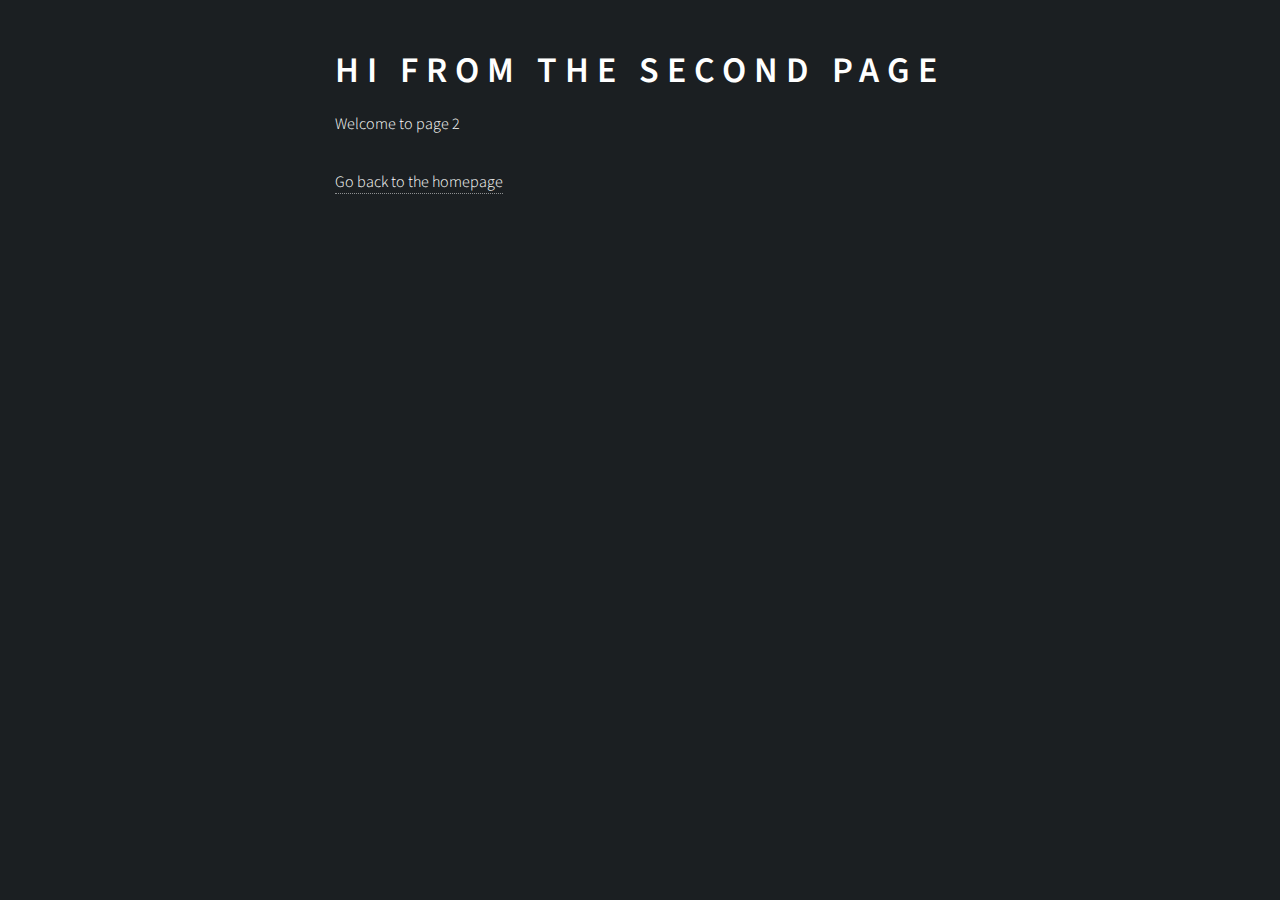
<file: page-2/index.html>
<!DOCTYPE html><html lang="en"><head><meta charSet="utf-8"/><meta http-equiv="x-ua-compatible" content="ie=edge"/><meta name="viewport" content="width=device-width, initial-scale=1, shrink-to-fit=no"/><style data-href="/1.751f15ae68d5d4be2adc.css">@import url(https://fonts.googleapis.com/css?family=Source+Sans+Pro:300italic,600italic,300,600);
/*!
 *  Font Awesome 4.7.0 by @davegandy - http://fontawesome.io - @fontawesome
 *  License - http://fontawesome.io/license (Font: SIL OFL 1.1, CSS: MIT License)
 */@font-face{font-family:FontAwesome;src:url(/static/fontawesome-webfont-674f50d287a8c48dc19ba404d20fe713.eot);src:url(/static/fontawesome-webfont-674f50d287a8c48dc19ba404d20fe713.eot?#iefix&v=4.7.0) format("embedded-opentype"),url(/static/fontawesome-webfont-af7ae505a9eed503f8b8e6982036873e.woff2) format("woff2"),url(/static/fontawesome-webfont-fee66e712a8a08eef5805a46892932ad.woff) format("woff"),url(/static/fontawesome-webfont-b06871f281fee6b241d60582ae9369b9.ttf) format("truetype"),url(/static/fontawesome-webfont-912ec66d7572ff821749319396470bde.svg#fontawesomeregular) format("svg");font-weight:400;font-style:normal}.fa{display:inline-block;font:normal normal normal 14px/1 FontAwesome;font-size:inherit;text-rendering:auto;-webkit-font-smoothing:antialiased;-moz-osx-font-smoothing:grayscale}.fa-lg{font-size:1.33333333em;line-height:.75em;vertical-align:-15%}.fa-2x{font-size:2em}.fa-3x{font-size:3em}.fa-4x{font-size:4em}.fa-5x{font-size:5em}.fa-fw{width:1.28571429em;text-align:center}.fa-ul{padding-left:0;margin-left:2.14285714em;list-style-type:none}.fa-ul>li{position:relative}.fa-li{position:absolute;left:-2.14285714em;width:2.14285714em;top:.14285714em;text-align:center}.fa-li.fa-lg{left:-1.85714286em}.fa-border{padding:.2em .25em .15em;border:.08em solid #eee;border-radius:.1em}.fa-pull-left{float:left}.fa-pull-right{float:right}.fa.fa-pull-left{margin-right:.3em}.fa.fa-pull-right{margin-left:.3em}.pull-right{float:right}.pull-left{float:left}.fa.pull-left{margin-right:.3em}.fa.pull-right{margin-left:.3em}.fa-spin{-webkit-animation:fa-spin 2s linear infinite;animation:fa-spin 2s linear infinite}.fa-pulse{-webkit-animation:fa-spin 1s steps(8) infinite;animation:fa-spin 1s steps(8) infinite}@-webkit-keyframes fa-spin{0%{-webkit-transform:rotate(0deg);transform:rotate(0deg)}to{-webkit-transform:rotate(359deg);transform:rotate(359deg)}}@keyframes fa-spin{0%{-webkit-transform:rotate(0deg);transform:rotate(0deg)}to{-webkit-transform:rotate(359deg);transform:rotate(359deg)}}.fa-rotate-90{-ms-filter:"progid:DXImageTransform.Microsoft.BasicImage(rotation=1)";-webkit-transform:rotate(90deg);transform:rotate(90deg)}.fa-rotate-180{-ms-filter:"progid:DXImageTransform.Microsoft.BasicImage(rotation=2)";-webkit-transform:rotate(180deg);transform:rotate(180deg)}.fa-rotate-270{-ms-filter:"progid:DXImageTransform.Microsoft.BasicImage(rotation=3)";-webkit-transform:rotate(270deg);transform:rotate(270deg)}.fa-flip-horizontal{-ms-filter:"progid:DXImageTransform.Microsoft.BasicImage(rotation=0, mirror=1)";-webkit-transform:scaleX(-1);transform:scaleX(-1)}.fa-flip-vertical{-ms-filter:"progid:DXImageTransform.Microsoft.BasicImage(rotation=2, mirror=1)";-webkit-transform:scaleY(-1);transform:scaleY(-1)}:root .fa-flip-horizontal,:root .fa-flip-vertical,:root .fa-rotate-90,:root .fa-rotate-180,:root .fa-rotate-270{-webkit-filter:none;filter:none}.fa-stack{position:relative;display:inline-block;width:2em;height:2em;line-height:2em;vertical-align:middle}.fa-stack-1x,.fa-stack-2x{position:absolute;left:0;width:100%;text-align:center}.fa-stack-1x{line-height:inherit}.fa-stack-2x{font-size:2em}.fa-inverse{color:#fff}.fa-glass:before{content:"\F000"}.fa-music:before{content:"\F001"}.fa-search:before{content:"\F002"}.fa-envelope-o:before{content:"\F003"}.fa-heart:before{content:"\F004"}.fa-star:before{content:"\F005"}.fa-star-o:before{content:"\F006"}.fa-user:before{content:"\F007"}.fa-film:before{content:"\F008"}.fa-th-large:before{content:"\F009"}.fa-th:before{content:"\F00A"}.fa-th-list:before{content:"\F00B"}.fa-check:before{content:"\F00C"}.fa-close:before,.fa-remove:before,.fa-times:before{content:"\F00D"}.fa-search-plus:before{content:"\F00E"}.fa-search-minus:before{content:"\F010"}.fa-power-off:before{content:"\F011"}.fa-signal:before{content:"\F012"}.fa-cog:before,.fa-gear:before{content:"\F013"}.fa-trash-o:before{content:"\F014"}.fa-home:before{content:"\F015"}.fa-file-o:before{content:"\F016"}.fa-clock-o:before{content:"\F017"}.fa-road:before{content:"\F018"}.fa-download:before{content:"\F019"}.fa-arrow-circle-o-down:before{content:"\F01A"}.fa-arrow-circle-o-up:before{content:"\F01B"}.fa-inbox:before{content:"\F01C"}.fa-play-circle-o:before{content:"\F01D"}.fa-repeat:before,.fa-rotate-right:before{content:"\F01E"}.fa-refresh:before{content:"\F021"}.fa-list-alt:before{content:"\F022"}.fa-lock:before{content:"\F023"}.fa-flag:before{content:"\F024"}.fa-headphones:before{content:"\F025"}.fa-volume-off:before{content:"\F026"}.fa-volume-down:before{content:"\F027"}.fa-volume-up:before{content:"\F028"}.fa-qrcode:before{content:"\F029"}.fa-barcode:before{content:"\F02A"}.fa-tag:before{content:"\F02B"}.fa-tags:before{content:"\F02C"}.fa-book:before{content:"\F02D"}.fa-bookmark:before{content:"\F02E"}.fa-print:before{content:"\F02F"}.fa-camera:before{content:"\F030"}.fa-font:before{content:"\F031"}.fa-bold:before{content:"\F032"}.fa-italic:before{content:"\F033"}.fa-text-height:before{content:"\F034"}.fa-text-width:before{content:"\F035"}.fa-align-left:before{content:"\F036"}.fa-align-center:before{content:"\F037"}.fa-align-right:before{content:"\F038"}.fa-align-justify:before{content:"\F039"}.fa-list:before{content:"\F03A"}.fa-dedent:before,.fa-outdent:before{content:"\F03B"}.fa-indent:before{content:"\F03C"}.fa-video-camera:before{content:"\F03D"}.fa-image:before,.fa-photo:before,.fa-picture-o:before{content:"\F03E"}.fa-pencil:before{content:"\F040"}.fa-map-marker:before{content:"\F041"}.fa-adjust:before{content:"\F042"}.fa-tint:before{content:"\F043"}.fa-edit:before,.fa-pencil-square-o:before{content:"\F044"}.fa-share-square-o:before{content:"\F045"}.fa-check-square-o:before{content:"\F046"}.fa-arrows:before{content:"\F047"}.fa-step-backward:before{content:"\F048"}.fa-fast-backward:before{content:"\F049"}.fa-backward:before{content:"\F04A"}.fa-play:before{content:"\F04B"}.fa-pause:before{content:"\F04C"}.fa-stop:before{content:"\F04D"}.fa-forward:before{content:"\F04E"}.fa-fast-forward:before{content:"\F050"}.fa-step-forward:before{content:"\F051"}.fa-eject:before{content:"\F052"}.fa-chevron-left:before{content:"\F053"}.fa-chevron-right:before{content:"\F054"}.fa-plus-circle:before{content:"\F055"}.fa-minus-circle:before{content:"\F056"}.fa-times-circle:before{content:"\F057"}.fa-check-circle:before{content:"\F058"}.fa-question-circle:before{content:"\F059"}.fa-info-circle:before{content:"\F05A"}.fa-crosshairs:before{content:"\F05B"}.fa-times-circle-o:before{content:"\F05C"}.fa-check-circle-o:before{content:"\F05D"}.fa-ban:before{content:"\F05E"}.fa-arrow-left:before{content:"\F060"}.fa-arrow-right:before{content:"\F061"}.fa-arrow-up:before{content:"\F062"}.fa-arrow-down:before{content:"\F063"}.fa-mail-forward:before,.fa-share:before{content:"\F064"}.fa-expand:before{content:"\F065"}.fa-compress:before{content:"\F066"}.fa-plus:before{content:"\F067"}.fa-minus:before{content:"\F068"}.fa-asterisk:before{content:"\F069"}.fa-exclamation-circle:before{content:"\F06A"}.fa-gift:before{content:"\F06B"}.fa-leaf:before{content:"\F06C"}.fa-fire:before{content:"\F06D"}.fa-eye:before{content:"\F06E"}.fa-eye-slash:before{content:"\F070"}.fa-exclamation-triangle:before,.fa-warning:before{content:"\F071"}.fa-plane:before{content:"\F072"}.fa-calendar:before{content:"\F073"}.fa-random:before{content:"\F074"}.fa-comment:before{content:"\F075"}.fa-magnet:before{content:"\F076"}.fa-chevron-up:before{content:"\F077"}.fa-chevron-down:before{content:"\F078"}.fa-retweet:before{content:"\F079"}.fa-shopping-cart:before{content:"\F07A"}.fa-folder:before{content:"\F07B"}.fa-folder-open:before{content:"\F07C"}.fa-arrows-v:before{content:"\F07D"}.fa-arrows-h:before{content:"\F07E"}.fa-bar-chart-o:before,.fa-bar-chart:before{content:"\F080"}.fa-twitter-square:before{content:"\F081"}.fa-facebook-square:before{content:"\F082"}.fa-camera-retro:before{content:"\F083"}.fa-key:before{content:"\F084"}.fa-cogs:before,.fa-gears:before{content:"\F085"}.fa-comments:before{content:"\F086"}.fa-thumbs-o-up:before{content:"\F087"}.fa-thumbs-o-down:before{content:"\F088"}.fa-star-half:before{content:"\F089"}.fa-heart-o:before{content:"\F08A"}.fa-sign-out:before{content:"\F08B"}.fa-linkedin-square:before{content:"\F08C"}.fa-thumb-tack:before{content:"\F08D"}.fa-external-link:before{content:"\F08E"}.fa-sign-in:before{content:"\F090"}.fa-trophy:before{content:"\F091"}.fa-github-square:before{content:"\F092"}.fa-upload:before{content:"\F093"}.fa-lemon-o:before{content:"\F094"}.fa-phone:before{content:"\F095"}.fa-square-o:before{content:"\F096"}.fa-bookmark-o:before{content:"\F097"}.fa-phone-square:before{content:"\F098"}.fa-twitter:before{content:"\F099"}.fa-facebook-f:before,.fa-facebook:before{content:"\F09A"}.fa-github:before{content:"\F09B"}.fa-unlock:before{content:"\F09C"}.fa-credit-card:before{content:"\F09D"}.fa-feed:before,.fa-rss:before{content:"\F09E"}.fa-hdd-o:before{content:"\F0A0"}.fa-bullhorn:before{content:"\F0A1"}.fa-bell:before{content:"\F0F3"}.fa-certificate:before{content:"\F0A3"}.fa-hand-o-right:before{content:"\F0A4"}.fa-hand-o-left:before{content:"\F0A5"}.fa-hand-o-up:before{content:"\F0A6"}.fa-hand-o-down:before{content:"\F0A7"}.fa-arrow-circle-left:before{content:"\F0A8"}.fa-arrow-circle-right:before{content:"\F0A9"}.fa-arrow-circle-up:before{content:"\F0AA"}.fa-arrow-circle-down:before{content:"\F0AB"}.fa-globe:before{content:"\F0AC"}.fa-wrench:before{content:"\F0AD"}.fa-tasks:before{content:"\F0AE"}.fa-filter:before{content:"\F0B0"}.fa-briefcase:before{content:"\F0B1"}.fa-arrows-alt:before{content:"\F0B2"}.fa-group:before,.fa-users:before{content:"\F0C0"}.fa-chain:before,.fa-link:before{content:"\F0C1"}.fa-cloud:before{content:"\F0C2"}.fa-flask:before{content:"\F0C3"}.fa-cut:before,.fa-scissors:before{content:"\F0C4"}.fa-copy:before,.fa-files-o:before{content:"\F0C5"}.fa-paperclip:before{content:"\F0C6"}.fa-floppy-o:before,.fa-save:before{content:"\F0C7"}.fa-square:before{content:"\F0C8"}.fa-bars:before,.fa-navicon:before,.fa-reorder:before{content:"\F0C9"}.fa-list-ul:before{content:"\F0CA"}.fa-list-ol:before{content:"\F0CB"}.fa-strikethrough:before{content:"\F0CC"}.fa-underline:before{content:"\F0CD"}.fa-table:before{content:"\F0CE"}.fa-magic:before{content:"\F0D0"}.fa-truck:before{content:"\F0D1"}.fa-pinterest:before{content:"\F0D2"}.fa-pinterest-square:before{content:"\F0D3"}.fa-google-plus-square:before{content:"\F0D4"}.fa-google-plus:before{content:"\F0D5"}.fa-money:before{content:"\F0D6"}.fa-caret-down:before{content:"\F0D7"}.fa-caret-up:before{content:"\F0D8"}.fa-caret-left:before{content:"\F0D9"}.fa-caret-right:before{content:"\F0DA"}.fa-columns:before{content:"\F0DB"}.fa-sort:before,.fa-unsorted:before{content:"\F0DC"}.fa-sort-desc:before,.fa-sort-down:before{content:"\F0DD"}.fa-sort-asc:before,.fa-sort-up:before{content:"\F0DE"}.fa-envelope:before{content:"\F0E0"}.fa-linkedin:before{content:"\F0E1"}.fa-rotate-left:before,.fa-undo:before{content:"\F0E2"}.fa-gavel:before,.fa-legal:before{content:"\F0E3"}.fa-dashboard:before,.fa-tachometer:before{content:"\F0E4"}.fa-comment-o:before{content:"\F0E5"}.fa-comments-o:before{content:"\F0E6"}.fa-bolt:before,.fa-flash:before{content:"\F0E7"}.fa-sitemap:before{content:"\F0E8"}.fa-umbrella:before{content:"\F0E9"}.fa-clipboard:before,.fa-paste:before{content:"\F0EA"}.fa-lightbulb-o:before{content:"\F0EB"}.fa-exchange:before{content:"\F0EC"}.fa-cloud-download:before{content:"\F0ED"}.fa-cloud-upload:before{content:"\F0EE"}.fa-user-md:before{content:"\F0F0"}.fa-stethoscope:before{content:"\F0F1"}.fa-suitcase:before{content:"\F0F2"}.fa-bell-o:before{content:"\F0A2"}.fa-coffee:before{content:"\F0F4"}.fa-cutlery:before{content:"\F0F5"}.fa-file-text-o:before{content:"\F0F6"}.fa-building-o:before{content:"\F0F7"}.fa-hospital-o:before{content:"\F0F8"}.fa-ambulance:before{content:"\F0F9"}.fa-medkit:before{content:"\F0FA"}.fa-fighter-jet:before{content:"\F0FB"}.fa-beer:before{content:"\F0FC"}.fa-h-square:before{content:"\F0FD"}.fa-plus-square:before{content:"\F0FE"}.fa-angle-double-left:before{content:"\F100"}.fa-angle-double-right:before{content:"\F101"}.fa-angle-double-up:before{content:"\F102"}.fa-angle-double-down:before{content:"\F103"}.fa-angle-left:before{content:"\F104"}.fa-angle-right:before{content:"\F105"}.fa-angle-up:before{content:"\F106"}.fa-angle-down:before{content:"\F107"}.fa-desktop:before{content:"\F108"}.fa-laptop:before{content:"\F109"}.fa-tablet:before{content:"\F10A"}.fa-mobile-phone:before,.fa-mobile:before{content:"\F10B"}.fa-circle-o:before{content:"\F10C"}.fa-quote-left:before{content:"\F10D"}.fa-quote-right:before{content:"\F10E"}.fa-spinner:before{content:"\F110"}.fa-circle:before{content:"\F111"}.fa-mail-reply:before,.fa-reply:before{content:"\F112"}.fa-github-alt:before{content:"\F113"}.fa-folder-o:before{content:"\F114"}.fa-folder-open-o:before{content:"\F115"}.fa-smile-o:before{content:"\F118"}.fa-frown-o:before{content:"\F119"}.fa-meh-o:before{content:"\F11A"}.fa-gamepad:before{content:"\F11B"}.fa-keyboard-o:before{content:"\F11C"}.fa-flag-o:before{content:"\F11D"}.fa-flag-checkered:before{content:"\F11E"}.fa-terminal:before{content:"\F120"}.fa-code:before{content:"\F121"}.fa-mail-reply-all:before,.fa-reply-all:before{content:"\F122"}.fa-star-half-empty:before,.fa-star-half-full:before,.fa-star-half-o:before{content:"\F123"}.fa-location-arrow:before{content:"\F124"}.fa-crop:before{content:"\F125"}.fa-code-fork:before{content:"\F126"}.fa-chain-broken:before,.fa-unlink:before{content:"\F127"}.fa-question:before{content:"\F128"}.fa-info:before{content:"\F129"}.fa-exclamation:before{content:"\F12A"}.fa-superscript:before{content:"\F12B"}.fa-subscript:before{content:"\F12C"}.fa-eraser:before{content:"\F12D"}.fa-puzzle-piece:before{content:"\F12E"}.fa-microphone:before{content:"\F130"}.fa-microphone-slash:before{content:"\F131"}.fa-shield:before{content:"\F132"}.fa-calendar-o:before{content:"\F133"}.fa-fire-extinguisher:before{content:"\F134"}.fa-rocket:before{content:"\F135"}.fa-maxcdn:before{content:"\F136"}.fa-chevron-circle-left:before{content:"\F137"}.fa-chevron-circle-right:before{content:"\F138"}.fa-chevron-circle-up:before{content:"\F139"}.fa-chevron-circle-down:before{content:"\F13A"}.fa-html5:before{content:"\F13B"}.fa-css3:before{content:"\F13C"}.fa-anchor:before{content:"\F13D"}.fa-unlock-alt:before{content:"\F13E"}.fa-bullseye:before{content:"\F140"}.fa-ellipsis-h:before{content:"\F141"}.fa-ellipsis-v:before{content:"\F142"}.fa-rss-square:before{content:"\F143"}.fa-play-circle:before{content:"\F144"}.fa-ticket:before{content:"\F145"}.fa-minus-square:before{content:"\F146"}.fa-minus-square-o:before{content:"\F147"}.fa-level-up:before{content:"\F148"}.fa-level-down:before{content:"\F149"}.fa-check-square:before{content:"\F14A"}.fa-pencil-square:before{content:"\F14B"}.fa-external-link-square:before{content:"\F14C"}.fa-share-square:before{content:"\F14D"}.fa-compass:before{content:"\F14E"}.fa-caret-square-o-down:before,.fa-toggle-down:before{content:"\F150"}.fa-caret-square-o-up:before,.fa-toggle-up:before{content:"\F151"}.fa-caret-square-o-right:before,.fa-toggle-right:before{content:"\F152"}.fa-eur:before,.fa-euro:before{content:"\F153"}.fa-gbp:before{content:"\F154"}.fa-dollar:before,.fa-usd:before{content:"\F155"}.fa-inr:before,.fa-rupee:before{content:"\F156"}.fa-cny:before,.fa-jpy:before,.fa-rmb:before,.fa-yen:before{content:"\F157"}.fa-rouble:before,.fa-rub:before,.fa-ruble:before{content:"\F158"}.fa-krw:before,.fa-won:before{content:"\F159"}.fa-bitcoin:before,.fa-btc:before{content:"\F15A"}.fa-file:before{content:"\F15B"}.fa-file-text:before{content:"\F15C"}.fa-sort-alpha-asc:before{content:"\F15D"}.fa-sort-alpha-desc:before{content:"\F15E"}.fa-sort-amount-asc:before{content:"\F160"}.fa-sort-amount-desc:before{content:"\F161"}.fa-sort-numeric-asc:before{content:"\F162"}.fa-sort-numeric-desc:before{content:"\F163"}.fa-thumbs-up:before{content:"\F164"}.fa-thumbs-down:before{content:"\F165"}.fa-youtube-square:before{content:"\F166"}.fa-youtube:before{content:"\F167"}.fa-xing:before{content:"\F168"}.fa-xing-square:before{content:"\F169"}.fa-youtube-play:before{content:"\F16A"}.fa-dropbox:before{content:"\F16B"}.fa-stack-overflow:before{content:"\F16C"}.fa-instagram:before{content:"\F16D"}.fa-flickr:before{content:"\F16E"}.fa-adn:before{content:"\F170"}.fa-bitbucket:before{content:"\F171"}.fa-bitbucket-square:before{content:"\F172"}.fa-tumblr:before{content:"\F173"}.fa-tumblr-square:before{content:"\F174"}.fa-long-arrow-down:before{content:"\F175"}.fa-long-arrow-up:before{content:"\F176"}.fa-long-arrow-left:before{content:"\F177"}.fa-long-arrow-right:before{content:"\F178"}.fa-apple:before{content:"\F179"}.fa-windows:before{content:"\F17A"}.fa-android:before{content:"\F17B"}.fa-linux:before{content:"\F17C"}.fa-dribbble:before{content:"\F17D"}.fa-skype:before{content:"\F17E"}.fa-foursquare:before{content:"\F180"}.fa-trello:before{content:"\F181"}.fa-female:before{content:"\F182"}.fa-male:before{content:"\F183"}.fa-gittip:before,.fa-gratipay:before{content:"\F184"}.fa-sun-o:before{content:"\F185"}.fa-moon-o:before{content:"\F186"}.fa-archive:before{content:"\F187"}.fa-bug:before{content:"\F188"}.fa-vk:before{content:"\F189"}.fa-weibo:before{content:"\F18A"}.fa-renren:before{content:"\F18B"}.fa-pagelines:before{content:"\F18C"}.fa-stack-exchange:before{content:"\F18D"}.fa-arrow-circle-o-right:before{content:"\F18E"}.fa-arrow-circle-o-left:before{content:"\F190"}.fa-caret-square-o-left:before,.fa-toggle-left:before{content:"\F191"}.fa-dot-circle-o:before{content:"\F192"}.fa-wheelchair:before{content:"\F193"}.fa-vimeo-square:before{content:"\F194"}.fa-try:before,.fa-turkish-lira:before{content:"\F195"}.fa-plus-square-o:before{content:"\F196"}.fa-space-shuttle:before{content:"\F197"}.fa-slack:before{content:"\F198"}.fa-envelope-square:before{content:"\F199"}.fa-wordpress:before{content:"\F19A"}.fa-openid:before{content:"\F19B"}.fa-bank:before,.fa-institution:before,.fa-university:before{content:"\F19C"}.fa-graduation-cap:before,.fa-mortar-board:before{content:"\F19D"}.fa-yahoo:before{content:"\F19E"}.fa-google:before{content:"\F1A0"}.fa-reddit:before{content:"\F1A1"}.fa-reddit-square:before{content:"\F1A2"}.fa-stumbleupon-circle:before{content:"\F1A3"}.fa-stumbleupon:before{content:"\F1A4"}.fa-delicious:before{content:"\F1A5"}.fa-digg:before{content:"\F1A6"}.fa-pied-piper-pp:before{content:"\F1A7"}.fa-pied-piper-alt:before{content:"\F1A8"}.fa-drupal:before{content:"\F1A9"}.fa-joomla:before{content:"\F1AA"}.fa-language:before{content:"\F1AB"}.fa-fax:before{content:"\F1AC"}.fa-building:before{content:"\F1AD"}.fa-child:before{content:"\F1AE"}.fa-paw:before{content:"\F1B0"}.fa-spoon:before{content:"\F1B1"}.fa-cube:before{content:"\F1B2"}.fa-cubes:before{content:"\F1B3"}.fa-behance:before{content:"\F1B4"}.fa-behance-square:before{content:"\F1B5"}.fa-steam:before{content:"\F1B6"}.fa-steam-square:before{content:"\F1B7"}.fa-recycle:before{content:"\F1B8"}.fa-automobile:before,.fa-car:before{content:"\F1B9"}.fa-cab:before,.fa-taxi:before{content:"\F1BA"}.fa-tree:before{content:"\F1BB"}.fa-spotify:before{content:"\F1BC"}.fa-deviantart:before{content:"\F1BD"}.fa-soundcloud:before{content:"\F1BE"}.fa-database:before{content:"\F1C0"}.fa-file-pdf-o:before{content:"\F1C1"}.fa-file-word-o:before{content:"\F1C2"}.fa-file-excel-o:before{content:"\F1C3"}.fa-file-powerpoint-o:before{content:"\F1C4"}.fa-file-image-o:before,.fa-file-photo-o:before,.fa-file-picture-o:before{content:"\F1C5"}.fa-file-archive-o:before,.fa-file-zip-o:before{content:"\F1C6"}.fa-file-audio-o:before,.fa-file-sound-o:before{content:"\F1C7"}.fa-file-movie-o:before,.fa-file-video-o:before{content:"\F1C8"}.fa-file-code-o:before{content:"\F1C9"}.fa-vine:before{content:"\F1CA"}.fa-codepen:before{content:"\F1CB"}.fa-jsfiddle:before{content:"\F1CC"}.fa-life-bouy:before,.fa-life-buoy:before,.fa-life-ring:before,.fa-life-saver:before,.fa-support:before{content:"\F1CD"}.fa-circle-o-notch:before{content:"\F1CE"}.fa-ra:before,.fa-rebel:before,.fa-resistance:before{content:"\F1D0"}.fa-empire:before,.fa-ge:before{content:"\F1D1"}.fa-git-square:before{content:"\F1D2"}.fa-git:before{content:"\F1D3"}.fa-hacker-news:before,.fa-y-combinator-square:before,.fa-yc-square:before{content:"\F1D4"}.fa-tencent-weibo:before{content:"\F1D5"}.fa-qq:before{content:"\F1D6"}.fa-wechat:before,.fa-weixin:before{content:"\F1D7"}.fa-paper-plane:before,.fa-send:before{content:"\F1D8"}.fa-paper-plane-o:before,.fa-send-o:before{content:"\F1D9"}.fa-history:before{content:"\F1DA"}.fa-circle-thin:before{content:"\F1DB"}.fa-header:before{content:"\F1DC"}.fa-paragraph:before{content:"\F1DD"}.fa-sliders:before{content:"\F1DE"}.fa-share-alt:before{content:"\F1E0"}.fa-share-alt-square:before{content:"\F1E1"}.fa-bomb:before{content:"\F1E2"}.fa-futbol-o:before,.fa-soccer-ball-o:before{content:"\F1E3"}.fa-tty:before{content:"\F1E4"}.fa-binoculars:before{content:"\F1E5"}.fa-plug:before{content:"\F1E6"}.fa-slideshare:before{content:"\F1E7"}.fa-twitch:before{content:"\F1E8"}.fa-yelp:before{content:"\F1E9"}.fa-newspaper-o:before{content:"\F1EA"}.fa-wifi:before{content:"\F1EB"}.fa-calculator:before{content:"\F1EC"}.fa-paypal:before{content:"\F1ED"}.fa-google-wallet:before{content:"\F1EE"}.fa-cc-visa:before{content:"\F1F0"}.fa-cc-mastercard:before{content:"\F1F1"}.fa-cc-discover:before{content:"\F1F2"}.fa-cc-amex:before{content:"\F1F3"}.fa-cc-paypal:before{content:"\F1F4"}.fa-cc-stripe:before{content:"\F1F5"}.fa-bell-slash:before{content:"\F1F6"}.fa-bell-slash-o:before{content:"\F1F7"}.fa-trash:before{content:"\F1F8"}.fa-copyright:before{content:"\F1F9"}.fa-at:before{content:"\F1FA"}.fa-eyedropper:before{content:"\F1FB"}.fa-paint-brush:before{content:"\F1FC"}.fa-birthday-cake:before{content:"\F1FD"}.fa-area-chart:before{content:"\F1FE"}.fa-pie-chart:before{content:"\F200"}.fa-line-chart:before{content:"\F201"}.fa-lastfm:before{content:"\F202"}.fa-lastfm-square:before{content:"\F203"}.fa-toggle-off:before{content:"\F204"}.fa-toggle-on:before{content:"\F205"}.fa-bicycle:before{content:"\F206"}.fa-bus:before{content:"\F207"}.fa-ioxhost:before{content:"\F208"}.fa-angellist:before{content:"\F209"}.fa-cc:before{content:"\F20A"}.fa-ils:before,.fa-shekel:before,.fa-sheqel:before{content:"\F20B"}.fa-meanpath:before{content:"\F20C"}.fa-buysellads:before{content:"\F20D"}.fa-connectdevelop:before{content:"\F20E"}.fa-dashcube:before{content:"\F210"}.fa-forumbee:before{content:"\F211"}.fa-leanpub:before{content:"\F212"}.fa-sellsy:before{content:"\F213"}.fa-shirtsinbulk:before{content:"\F214"}.fa-simplybuilt:before{content:"\F215"}.fa-skyatlas:before{content:"\F216"}.fa-cart-plus:before{content:"\F217"}.fa-cart-arrow-down:before{content:"\F218"}.fa-diamond:before{content:"\F219"}.fa-ship:before{content:"\F21A"}.fa-user-secret:before{content:"\F21B"}.fa-motorcycle:before{content:"\F21C"}.fa-street-view:before{content:"\F21D"}.fa-heartbeat:before{content:"\F21E"}.fa-venus:before{content:"\F221"}.fa-mars:before{content:"\F222"}.fa-mercury:before{content:"\F223"}.fa-intersex:before,.fa-transgender:before{content:"\F224"}.fa-transgender-alt:before{content:"\F225"}.fa-venus-double:before{content:"\F226"}.fa-mars-double:before{content:"\F227"}.fa-venus-mars:before{content:"\F228"}.fa-mars-stroke:before{content:"\F229"}.fa-mars-stroke-v:before{content:"\F22A"}.fa-mars-stroke-h:before{content:"\F22B"}.fa-neuter:before{content:"\F22C"}.fa-genderless:before{content:"\F22D"}.fa-facebook-official:before{content:"\F230"}.fa-pinterest-p:before{content:"\F231"}.fa-whatsapp:before{content:"\F232"}.fa-server:before{content:"\F233"}.fa-user-plus:before{content:"\F234"}.fa-user-times:before{content:"\F235"}.fa-bed:before,.fa-hotel:before{content:"\F236"}.fa-viacoin:before{content:"\F237"}.fa-train:before{content:"\F238"}.fa-subway:before{content:"\F239"}.fa-medium:before{content:"\F23A"}.fa-y-combinator:before,.fa-yc:before{content:"\F23B"}.fa-optin-monster:before{content:"\F23C"}.fa-opencart:before{content:"\F23D"}.fa-expeditedssl:before{content:"\F23E"}.fa-battery-4:before,.fa-battery-full:before,.fa-battery:before{content:"\F240"}.fa-battery-3:before,.fa-battery-three-quarters:before{content:"\F241"}.fa-battery-2:before,.fa-battery-half:before{content:"\F242"}.fa-battery-1:before,.fa-battery-quarter:before{content:"\F243"}.fa-battery-0:before,.fa-battery-empty:before{content:"\F244"}.fa-mouse-pointer:before{content:"\F245"}.fa-i-cursor:before{content:"\F246"}.fa-object-group:before{content:"\F247"}.fa-object-ungroup:before{content:"\F248"}.fa-sticky-note:before{content:"\F249"}.fa-sticky-note-o:before{content:"\F24A"}.fa-cc-jcb:before{content:"\F24B"}.fa-cc-diners-club:before{content:"\F24C"}.fa-clone:before{content:"\F24D"}.fa-balance-scale:before{content:"\F24E"}.fa-hourglass-o:before{content:"\F250"}.fa-hourglass-1:before,.fa-hourglass-start:before{content:"\F251"}.fa-hourglass-2:before,.fa-hourglass-half:before{content:"\F252"}.fa-hourglass-3:before,.fa-hourglass-end:before{content:"\F253"}.fa-hourglass:before{content:"\F254"}.fa-hand-grab-o:before,.fa-hand-rock-o:before{content:"\F255"}.fa-hand-paper-o:before,.fa-hand-stop-o:before{content:"\F256"}.fa-hand-scissors-o:before{content:"\F257"}.fa-hand-lizard-o:before{content:"\F258"}.fa-hand-spock-o:before{content:"\F259"}.fa-hand-pointer-o:before{content:"\F25A"}.fa-hand-peace-o:before{content:"\F25B"}.fa-trademark:before{content:"\F25C"}.fa-registered:before{content:"\F25D"}.fa-creative-commons:before{content:"\F25E"}.fa-gg:before{content:"\F260"}.fa-gg-circle:before{content:"\F261"}.fa-tripadvisor:before{content:"\F262"}.fa-odnoklassniki:before{content:"\F263"}.fa-odnoklassniki-square:before{content:"\F264"}.fa-get-pocket:before{content:"\F265"}.fa-wikipedia-w:before{content:"\F266"}.fa-safari:before{content:"\F267"}.fa-chrome:before{content:"\F268"}.fa-firefox:before{content:"\F269"}.fa-opera:before{content:"\F26A"}.fa-internet-explorer:before{content:"\F26B"}.fa-television:before,.fa-tv:before{content:"\F26C"}.fa-contao:before{content:"\F26D"}.fa-500px:before{content:"\F26E"}.fa-amazon:before{content:"\F270"}.fa-calendar-plus-o:before{content:"\F271"}.fa-calendar-minus-o:before{content:"\F272"}.fa-calendar-times-o:before{content:"\F273"}.fa-calendar-check-o:before{content:"\F274"}.fa-industry:before{content:"\F275"}.fa-map-pin:before{content:"\F276"}.fa-map-signs:before{content:"\F277"}.fa-map-o:before{content:"\F278"}.fa-map:before{content:"\F279"}.fa-commenting:before{content:"\F27A"}.fa-commenting-o:before{content:"\F27B"}.fa-houzz:before{content:"\F27C"}.fa-vimeo:before{content:"\F27D"}.fa-black-tie:before{content:"\F27E"}.fa-fonticons:before{content:"\F280"}.fa-reddit-alien:before{content:"\F281"}.fa-edge:before{content:"\F282"}.fa-credit-card-alt:before{content:"\F283"}.fa-codiepie:before{content:"\F284"}.fa-modx:before{content:"\F285"}.fa-fort-awesome:before{content:"\F286"}.fa-usb:before{content:"\F287"}.fa-product-hunt:before{content:"\F288"}.fa-mixcloud:before{content:"\F289"}.fa-scribd:before{content:"\F28A"}.fa-pause-circle:before{content:"\F28B"}.fa-pause-circle-o:before{content:"\F28C"}.fa-stop-circle:before{content:"\F28D"}.fa-stop-circle-o:before{content:"\F28E"}.fa-shopping-bag:before{content:"\F290"}.fa-shopping-basket:before{content:"\F291"}.fa-hashtag:before{content:"\F292"}.fa-bluetooth:before{content:"\F293"}.fa-bluetooth-b:before{content:"\F294"}.fa-percent:before{content:"\F295"}.fa-gitlab:before{content:"\F296"}.fa-wpbeginner:before{content:"\F297"}.fa-wpforms:before{content:"\F298"}.fa-envira:before{content:"\F299"}.fa-universal-access:before{content:"\F29A"}.fa-wheelchair-alt:before{content:"\F29B"}.fa-question-circle-o:before{content:"\F29C"}.fa-blind:before{content:"\F29D"}.fa-audio-description:before{content:"\F29E"}.fa-volume-control-phone:before{content:"\F2A0"}.fa-braille:before{content:"\F2A1"}.fa-assistive-listening-systems:before{content:"\F2A2"}.fa-american-sign-language-interpreting:before,.fa-asl-interpreting:before{content:"\F2A3"}.fa-deaf:before,.fa-deafness:before,.fa-hard-of-hearing:before{content:"\F2A4"}.fa-glide:before{content:"\F2A5"}.fa-glide-g:before{content:"\F2A6"}.fa-sign-language:before,.fa-signing:before{content:"\F2A7"}.fa-low-vision:before{content:"\F2A8"}.fa-viadeo:before{content:"\F2A9"}.fa-viadeo-square:before{content:"\F2AA"}.fa-snapchat:before{content:"\F2AB"}.fa-snapchat-ghost:before{content:"\F2AC"}.fa-snapchat-square:before{content:"\F2AD"}.fa-pied-piper:before{content:"\F2AE"}.fa-first-order:before{content:"\F2B0"}.fa-yoast:before{content:"\F2B1"}.fa-themeisle:before{content:"\F2B2"}.fa-google-plus-circle:before,.fa-google-plus-official:before{content:"\F2B3"}.fa-fa:before,.fa-font-awesome:before{content:"\F2B4"}.fa-handshake-o:before{content:"\F2B5"}.fa-envelope-open:before{content:"\F2B6"}.fa-envelope-open-o:before{content:"\F2B7"}.fa-linode:before{content:"\F2B8"}.fa-address-book:before{content:"\F2B9"}.fa-address-book-o:before{content:"\F2BA"}.fa-address-card:before,.fa-vcard:before{content:"\F2BB"}.fa-address-card-o:before,.fa-vcard-o:before{content:"\F2BC"}.fa-user-circle:before{content:"\F2BD"}.fa-user-circle-o:before{content:"\F2BE"}.fa-user-o:before{content:"\F2C0"}.fa-id-badge:before{content:"\F2C1"}.fa-drivers-license:before,.fa-id-card:before{content:"\F2C2"}.fa-drivers-license-o:before,.fa-id-card-o:before{content:"\F2C3"}.fa-quora:before{content:"\F2C4"}.fa-free-code-camp:before{content:"\F2C5"}.fa-telegram:before{content:"\F2C6"}.fa-thermometer-4:before,.fa-thermometer-full:before,.fa-thermometer:before{content:"\F2C7"}.fa-thermometer-3:before,.fa-thermometer-three-quarters:before{content:"\F2C8"}.fa-thermometer-2:before,.fa-thermometer-half:before{content:"\F2C9"}.fa-thermometer-1:before,.fa-thermometer-quarter:before{content:"\F2CA"}.fa-thermometer-0:before,.fa-thermometer-empty:before{content:"\F2CB"}.fa-shower:before{content:"\F2CC"}.fa-bath:before,.fa-bathtub:before,.fa-s15:before{content:"\F2CD"}.fa-podcast:before{content:"\F2CE"}.fa-window-maximize:before{content:"\F2D0"}.fa-window-minimize:before{content:"\F2D1"}.fa-window-restore:before{content:"\F2D2"}.fa-times-rectangle:before,.fa-window-close:before{content:"\F2D3"}.fa-times-rectangle-o:before,.fa-window-close-o:before{content:"\F2D4"}.fa-bandcamp:before{content:"\F2D5"}.fa-grav:before{content:"\F2D6"}.fa-etsy:before{content:"\F2D7"}.fa-imdb:before{content:"\F2D8"}.fa-ravelry:before{content:"\F2D9"}.fa-eercast:before{content:"\F2DA"}.fa-microchip:before{content:"\F2DB"}.fa-snowflake-o:before{content:"\F2DC"}.fa-superpowers:before{content:"\F2DD"}.fa-wpexplorer:before{content:"\F2DE"}.fa-meetup:before{content:"\F2E0"}.sr-only{position:absolute;width:1px;height:1px;padding:0;margin:-1px;overflow:hidden;clip:rect(0,0,0,0);border:0}.sr-only-focusable:active,.sr-only-focusable:focus{position:static;width:auto;height:auto;margin:0;overflow:visible;clip:auto}a,abbr,acronym,address,applet,article,aside,audio,b,big,blockquote,body,canvas,caption,center,cite,code,dd,del,details,dfn,div,dl,dt,em,embed,fieldset,figcaption,figure,footer,form,h1,h2,h3,h4,h5,h6,header,hgroup,html,i,iframe,img,ins,kbd,label,legend,li,mark,menu,nav,object,ol,output,p,pre,q,ruby,s,samp,section,small,span,strike,strong,sub,summary,sup,table,tbody,td,tfoot,th,thead,time,tr,tt,u,ul,var,video{margin:0;padding:0;border:0;font-size:100%;font:inherit;vertical-align:baseline}article,aside,details,figcaption,figure,footer,header,hgroup,menu,nav,section{display:block}body{line-height:1}ol,ul{list-style:none}blockquote,q{quotes:none}blockquote:after,blockquote:before,q:after,q:before{content:"";content:none}table{border-collapse:collapse;border-spacing:0}body{-webkit-text-size-adjust:none}*,:after,:before{box-sizing:border-box}@-ms-viewport{width:device-width}@media screen and (max-width:480px){body,html{min-width:320px}}body{background:#1b1f22}body .body.is-loading *,body .body.is-loading :after,body .body.is-loading :before,body.is-loading *,body.is-loading :after,body.is-loading :before,body.is-switching *,body.is-switching :after,body.is-switching :before{-webkit-animation:none!important;animation:none!important;transition:none!important;transition-delay:none!important}html{font-size:16pt}@media screen and (max-width:1680px){html{font-size:12pt}}@media screen and (max-width:736px){html{font-size:11pt}}@media screen and (max-width:360px){html{font-size:10pt}}body,input,select,textarea{color:#fff;font-family:Source Sans Pro,sans-serif;font-weight:300;font-size:1rem;line-height:1.65}a{transition:color .2s ease-in-out,background-color .2s ease-in-out,border-bottom-color .2s ease-in-out;border-bottom:1px dotted hsla(0,0%,100%,.5);text-decoration:none;color:inherit}a:hover{border-bottom-color:transparent}b,strong{color:#fff;font-weight:600}em,i{font-style:italic}p{margin:0 0 2rem}h1,h2,h3,h4,h5,h6{color:#fff;font-weight:600;line-height:1.5;margin:0 0 1rem;text-transform:uppercase;letter-spacing:.2rem}h1 a,h2 a,h3 a,h4 a,h5 a,h6 a{color:inherit;text-decoration:none}h1.major,h2.major,h3.major,h4.major,h5.major,h6.major{border-bottom:1px solid #fff;width:-moz-max-content;width:-webkit-max-content;width:-ms-max-content;width:max-content;padding-bottom:.5rem;margin:0 0 2rem}h1{font-size:2.25rem;line-height:1.3}h1,h2{letter-spacing:.5rem}h2{font-size:1.5rem;line-height:1.4}h3{font-size:1rem}h4{font-size:.8rem}h5{font-size:.7rem}h6{font-size:.6rem}@media screen and (max-width:736px){h1{font-size:1.75rem;line-height:1.4}h2{font-size:1.25em;line-height:1.5}}sub{top:.5rem}sub,sup{font-size:.8rem;position:relative}sup{top:-.5rem}blockquote{border-left:4px solid #fff;font-style:italic;margin:0 0 2rem;padding:.5rem 0 .5rem 2rem}code{background:hsla(0,0%,100%,.075);border-radius:4px;margin:0 .25rem;padding:.25rem .65rem}code,pre{font-family:Courier New,monospace;font-size:.9rem}pre{-webkit-overflow-scrolling:touch;margin:0 0 2rem}pre code{display:block;line-height:1.75;padding:1rem 1.5rem;overflow-x:auto}hr{border:0;border-bottom:1px solid #fff;margin:2.75rem 0}.align-left{text-align:left}.align-center{text-align:center}.align-right{text-align:right}form{margin:0 0 2.5rem}form .field{margin:0 0 1.5rem}form .field.half{width:50%;float:left;padding:0 0 0 .75rem}form .field.half.first{padding:0 .75rem 0 0}form>.actions{margin:1.875rem 0 0!important}@media screen and (max-width:736px){form .field{margin:0 0 1.125rem}form .field.half{padding:0 0 0 .5625rem}form .field.half.first{padding:0 .5625rem 0 0}form>.actions{margin:1.5rem 0 0!important}}@media screen and (max-width:480px){form .field.half{width:100%;float:none;padding:0}form .field.half.first{padding:0}}label{color:#fff;display:block;font-size:.8rem;font-weight:300;letter-spacing:.2rem;line-height:1.5;margin:0 0 1rem;text-transform:uppercase}input[type=email],input[type=password],input[type=tel],input[type=text],select,textarea{-moz-appearance:none;-webkit-appearance:none;-ms-appearance:none;appearance:none;transition:border-color .2s ease-in-out,box-shadow .2s ease-in-out,background-color .2s ease-in-out;background:transparent;border-radius:4px;border:1px solid #fff;color:inherit;display:block;outline:0;padding:0 1rem;text-decoration:none;width:100%}input[type=email]:invalid,input[type=password]:invalid,input[type=tel]:invalid,input[type=text]:invalid,select:invalid,textarea:invalid{box-shadow:none}input[type=email]:focus,input[type=password]:focus,input[type=tel]:focus,input[type=text]:focus,select:focus,textarea:focus{background:hsla(0,0%,100%,.075);border-color:#fff;box-shadow:0 0 0 1px #fff}select option{background:#1b1f22;color:#fff}.select-wrapper{text-decoration:none;display:block;position:relative}.select-wrapper:before{-moz-osx-font-smoothing:grayscale;-webkit-font-smoothing:antialiased;font-family:FontAwesome;font-style:normal;font-weight:400;text-transform:none!important;color:#fff;content:"\F107";display:block;height:2.75rem;line-height:2.75rem;pointer-events:none;position:absolute;right:0;text-align:center;top:0;width:2.75rem}.select-wrapper select::-ms-expand{display:none}input[type=email],input[type=password],input[type=text],select{height:2.75rem}textarea{padding:.75rem 1rem}input[type=checkbox],input[type=radio]{-moz-appearance:none;-webkit-appearance:none;-ms-appearance:none;appearance:none;display:block;float:left;margin-right:-2rem;opacity:0;width:1rem;z-index:-1}input[type=checkbox]+label,input[type=radio]+label{text-decoration:none;-moz-user-select:none;-webkit-user-select:none;-ms-user-select:none;user-select:none;color:#fff;cursor:pointer;display:inline-block;font-size:.8rem;font-weight:300;margin:0 0 .5rem;padding-left:2.65rem;padding-right:.75rem;position:relative}input[type=checkbox]+label:before,input[type=radio]+label:before{-moz-osx-font-smoothing:grayscale;-webkit-font-smoothing:antialiased;font-family:FontAwesome;font-style:normal;font-weight:400;text-transform:none!important;transition:border-color .2s ease-in-out,box-shadow .2s ease-in-out,background-color .2s ease-in-out;border-radius:4px;border:1px solid #fff;content:"";display:inline-block;height:1.65rem;left:0;line-height:1.58125rem;position:absolute;text-align:center;top:-.125rem;width:1.65rem}input[type=checkbox]:checked+label:before,input[type=radio]:checked+label:before{background:#fff!important;border-color:#fff!important;color:#1b1f22;content:"\F00C"}input[type=checkbox]:focus+label:before,input[type=radio]:focus+label:before{background:hsla(0,0%,100%,.075);border-color:#fff;box-shadow:0 0 0 1px #fff}input[type=checkbox]+label:before{border-radius:4px}input[type=radio]+label:before{border-radius:100%}::-webkit-input-placeholder{color:hsla(0,0%,100%,.5)!important;opacity:1}:-moz-placeholder,::-moz-placeholder{color:hsla(0,0%,100%,.5)!important;opacity:1}:-ms-input-placeholder{color:hsla(0,0%,100%,.5)!important;opacity:1}.formerize-placeholder{color:hsla(0,0%,100%,.5)!important;opacity:1}.box{border-radius:4px;border:1px solid #fff;margin-bottom:2rem;padding:1.5em}.box>:last-child,.box>:last-child>:last-child,.box>:last-child>:last-child>:last-child{margin-bottom:0}.box.alt{border:0;border-radius:0;padding:0}.icon{text-decoration:none;border-bottom:none;position:relative}.icon:before{-moz-osx-font-smoothing:grayscale;-webkit-font-smoothing:antialiased;font-family:FontAwesome;font-style:normal;font-weight:400;text-transform:none!important}.icon>.label{display:none}.image{border-radius:4px;border:0;display:inline-block;position:relative}.image:before{-moz-pointer-events:none;-webkit-pointer-events:none;-ms-pointer-events:none;pointer-events:none;background-image:url([data-uri]);background-color:rgba(19,21,25,.5);content:"";height:100%;left:0;opacity:.5;position:absolute;top:0;width:100%}.image:before,.image img{border-radius:4px;display:block}.image.left,.image.right{max-width:40%}.image.left img,.image.right img{width:100%}.image.left{float:left;padding:0 1.5em 1em 0;top:.25em}.image.right{float:right;padding:0 0 1em 1.5em;top:.25em}.image.fit{display:block;margin:0 0 2rem;width:100%}.image.fit img{width:100%}.image.main{display:block;margin:2.5rem 0;width:100%}.image.main img{width:100%}@media screen and (max-width:736px){.image.main{margin:2rem 0}}@media screen and (max-width:480px){.image.main{margin:1.5rem 0}}ol{list-style:decimal;margin:0 0 2rem;padding-left:1.25em}ol li{padding-left:.25em}ul{list-style:disc;margin:0 0 2rem;padding-left:1em}ul li{padding-left:.5em}ul.alt{list-style:none;padding-left:0}ul.alt li{border-top:1px solid #fff;padding:.5em 0}ul.alt li:first-child{border-top:0;padding-top:0}ul.icons{cursor:default;list-style:none;padding-left:0}ul.icons li{display:inline-block;padding:0 .75em 0 0}ul.icons li:last-child{padding-right:0}ul.icons li a{border-radius:100%;box-shadow:inset 0 0 0 1px #fff;display:inline-block;height:2.25rem;line-height:2.25rem;text-align:center;width:2.25rem}ul.icons li a:hover{background-color:hsla(0,0%,100%,.075)}ul.icons li a:active{background-color:hsla(0,0%,100%,.175)}ul.actions{cursor:default;list-style:none;padding-left:0}ul.actions li{display:inline-block;padding:0 1rem 0 0;vertical-align:middle}ul.actions li:last-child{padding-right:0}ul.actions.small li{padding:0 .5rem 0 0}ul.actions.vertical li{display:block;padding:1rem 0 0}ul.actions.vertical li:first-child{padding-top:0}ul.actions.vertical li>*{margin-bottom:0}ul.actions.vertical.small li{padding:.5rem 0 0}ul.actions.vertical.small li:first-child{padding-top:0}ul.actions.fit{display:table;margin-left:-1rem;padding:0;table-layout:fixed;width:calc(100% + 1rem)}ul.actions.fit li{display:table-cell;padding:0 0 0 1rem}ul.actions.fit li>*{margin-bottom:0}ul.actions.fit.small{margin-left:-.5rem;width:calc(100% + .5rem)}ul.actions.fit.small li{padding:0 0 0 .5rem}@media screen and (max-width:480px){ul.actions{margin:0 0 2rem}ul.actions li{padding:1rem 0 0;display:block;text-align:center;width:100%}ul.actions li:first-child{padding-top:0}ul.actions li>*{width:100%;margin:0!important}ul.actions li>.icon:before{margin-left:-2em}ul.actions.small li{padding:.5rem 0 0}ul.actions.small li:first-child{padding-top:0}}dl{margin:0 0 2rem}dl dt{display:block;font-weight:600;margin:0 0 1rem}dl dd{margin-left:2rem}.table-wrapper{-webkit-overflow-scrolling:touch;overflow-x:auto}table{margin:0 0 2rem;width:100%}table tbody tr{border:1px solid #fff;border-left:0;border-right:0}table tbody tr:nth-child(odd){background-color:hsla(0,0%,100%,.075)}table td{padding:.75em}table th{color:#fff;font-size:.9em;font-weight:600;padding:0 .75em .75em;text-align:left}table thead{border-bottom:2px solid #fff}table tfoot{border-top:2px solid #fff}table.alt{border-collapse:separate}table.alt tbody tr td{border-color:#fff;border-style:solid;border-width:0 1px 1px 0}table.alt tbody tr td:first-child{border-left-width:1px}table.alt tbody tr:first-child td{border-top-width:1px}table.alt thead{border-bottom:0}table.alt tfoot{border-top:0}.button,button,input[type=button],input[type=reset],input[type=submit]{-moz-appearance:none;-webkit-appearance:none;-ms-appearance:none;appearance:none;transition:background-color .2s ease-in-out,color .2s ease-in-out;background-color:transparent;border-radius:4px;border:0;box-shadow:inset 0 0 0 1px #fff;color:#fff!important;cursor:pointer;display:inline-block;font-size:.8rem;font-weight:300;height:2.75rem;letter-spacing:.2rem;line-height:2.75rem;outline:0;padding:0 1.25rem 0 1.35rem;text-align:center;text-decoration:none;text-transform:uppercase;white-space:nowrap}.button:hover,button:hover,input[type=button]:hover,input[type=reset]:hover,input[type=submit]:hover{background-color:hsla(0,0%,100%,.075)}.button:active,button:active,input[type=button]:active,input[type=reset]:active,input[type=submit]:active{background-color:hsla(0,0%,100%,.175)}.button.icon:before,button.icon:before,input[type=button].icon:before,input[type=reset].icon:before,input[type=submit].icon:before{margin-right:.5em}.button.fit,button.fit,input[type=button].fit,input[type=reset].fit,input[type=submit].fit{display:block;margin:0 0 1rem;width:100%}.button.special,button.special,input[type=button].special,input[type=reset].special,input[type=submit].special{background-color:#fff;color:#1b1f22!important;font-weight:600}.button.disabled,.button:disabled,button.disabled,button:disabled,input[type=button].disabled,input[type=button]:disabled,input[type=reset].disabled,input[type=reset]:disabled,input[type=submit].disabled,input[type=submit]:disabled{-moz-pointer-events:none;-webkit-pointer-events:none;-ms-pointer-events:none;pointer-events:none;cursor:default;opacity:.25}button,input[type=button],input[type=reset],input[type=submit]{line-height:calc(2.75rem - 2px)}#bg{-webkit-transform:scale(1);transform:scale(1);-webkit-backface-visibility:hidden;position:fixed;top:0;left:0;width:100%;height:100vh;z-index:1}#bg:after,#bg:before{content:"";display:block;position:absolute;top:0;left:0;width:100%;height:100%}#bg:before{transition:background-color 2.5s ease-in-out;transition-delay:.75s;background-image:linear-gradient(0deg,rgba(19,21,25,.5),rgba(19,21,25,.5)),url([data-uri]);background-size:auto,256px 256px;background-position:50%,50%;background-repeat:no-repeat,repeat;z-index:2}#bg:after{-webkit-transform:scale(1.125);transform:scale(1.125);transition:-webkit-transform .325s ease-in-out,-webkit-filter .325s ease-in-out;transition:transform .325s ease-in-out,filter .325s ease-in-out;transition:transform .325s ease-in-out,filter .325s ease-in-out,-webkit-transform .325s ease-in-out,-webkit-filter .325s ease-in-out;background-image:url(/static/bg-ef6f1a6955ddfc8d7a49aca8bfa130dd.jpg);background-position:50%;background-size:cover;background-repeat:no-repeat;z-index:1}.body.is-article-visible #bg:after{-webkit-transform:scale(1.0825);transform:scale(1.0825);-moz-filter:blur(.2rem);-webkit-filter:blur(.2rem);-ms-filter:blur(.2rem);filter:blur(.2rem)}.body.is-loading #bg:before{background-color:#000}#wrapper{display:-moz-flex;display:-ms-flex;display:flex;-moz-flex-direction:column;flex-direction:column;-moz-align-items:center;-ms-align-items:center;align-items:center;-moz-justify-content:space-between;-ms-justify-content:space-between;justify-content:space-between;position:relative;min-height:100vh;width:100%;padding:4rem 2rem;z-index:3}#wrapper:before{content:"";display:block}@media screen and (max-width:1680px){#wrapper{padding:3rem 2rem}}@media screen and (max-width:736px){#wrapper{padding:2rem 1rem}}@media screen and (max-width:480px){#wrapper{padding:1rem}}#wrapper.page{-moz-justify-content:-moz-flex-start;-ms-justify-content:-ms-flex-start;justify-content:flex-start}#header{display:-moz-flex;display:-ms-flex;display:flex;-moz-flex-direction:column;flex-direction:column;-moz-align-items:center;-ms-align-items:center;align-items:center;transition:opacity .325s ease-in-out,-webkit-transform .325s ease-in-out,-webkit-filter .325s ease-in-out;transition:transform .325s ease-in-out,filter .325s ease-in-out,opacity .325s ease-in-out;transition:transform .325s ease-in-out,filter .325s ease-in-out,opacity .325s ease-in-out,-webkit-transform .325s ease-in-out,-webkit-filter .325s ease-in-out;background-image:radial-gradient(rgba(0,0,0,.25) 25%,transparent 55%);max-width:100%;text-align:center}#header>*{transition:opacity .325s ease-in-out;position:relative;margin-top:3.5rem}#header>:before{content:"";display:block;position:absolute;top:calc(-3.5rem - 1px);left:calc(50% - 1px);width:1px;height:calc(3.5rem + 1px);background:#fff}#header>:first-child{margin-top:0}#header>:first-child:before{display:none}#header .logo{width:5.5rem;height:5.5rem;line-height:5.5rem;border:1px solid #fff;border-radius:100%}#header .logo .icon:before{font-size:2rem}#header .content{border-left-style:solid;border-right-style:solid;border-left-color:#fff;border-right-color:#fff;border-top:1px solid #fff;border-bottom:1px solid #fff;max-width:100%}#header .content .inner{transition:max-height .75s ease,padding .75s ease,opacity .325s ease-in-out;transition-delay:.25s;padding:3rem 2rem;max-height:40rem;overflow:hidden}#header .content .inner>:last-child{margin-bottom:0}#header .content p{text-transform:uppercase;letter-spacing:.2rem;font-size:.8rem;line-height:2}#header nav ul{display:-moz-flex;display:-ms-flex;display:flex;margin-bottom:0;list-style:none;padding-left:0;border:1px solid #fff;border-radius:4px}#header nav ul li{padding-left:0;border-left:1px solid #fff}#header nav ul li:first-child{border-left:0}#header nav ul li a{display:block;min-width:7.5rem;height:2.75rem;line-height:2.75rem;padding:0 1.25rem 0 1.45rem;text-transform:uppercase;letter-spacing:.2rem;font-size:.8rem;border-bottom:0}#header nav ul li a:hover{background-color:hsla(0,0%,100%,.075)}#header nav ul li a:active{background-color:hsla(0,0%,100%,.175)}#header nav.use-middle:after{content:"";display:block;position:absolute;top:0;left:calc(50% - 1px);width:1px;height:100%;background:#fff}#header nav.use-middle ul li.is-middle{border-left:0}.body.is-article-visible #header{-webkit-transform:scale(.95);transform:scale(.95);-moz-filter:blur(.1rem);-webkit-filter:blur(.1rem);-ms-filter:blur(.1rem);filter:blur(.1rem);opacity:0}.body.is-loading #header{-moz-filter:blur(.125rem);-webkit-filter:blur(.125rem);-ms-filter:blur(.125rem);filter:blur(.125rem)}.body.is-loading #header>*{opacity:0}.body.is-loading #header .content .inner{max-height:0;padding-top:0;padding-bottom:0;opacity:0}@media screen and (max-width:736px){#header>*{margin-top:2rem}#header>:before{top:calc(-2rem - 1px);height:calc(2rem + 1px)}#header .logo{width:4.75rem;height:4.75rem;line-height:4.75rem}#header .logo .icon:before{font-size:1.75rem}#header .content .inner{padding:2.5rem 1rem}#header .content p{line-height:1.875}}@media screen and (max-width:480px){#header{padding:1.5rem 0}#header .content .inner{padding:2.5rem 0}#header nav ul{-moz-flex-direction:column;flex-direction:column;min-width:10rem;max-width:100%}#header nav ul li{border-left:0;border-top:1px solid #fff}#header nav ul li:first-child{border-top:0}#header nav ul li a{height:3rem;line-height:3rem;min-width:0;width:100%}#header nav.use-middle:after{display:none}}#main{-moz-flex-grow:1;-ms-flex-grow:1;flex-grow:1;-ms-flex-shrink:1;flex-shrink:1;display:-moz-flex;display:-ms-flex;display:flex;-moz-align-items:center;-ms-align-items:center;align-items:center;-moz-justify-content:center;-ms-justify-content:center;justify-content:center;-moz-flex-direction:column;flex-direction:column;z-index:3;display:none}#main,#main article{position:relative;max-width:100%}#main article{-webkit-transform:translateY(.25rem);transform:translateY(.25rem);transition:opacity .325s ease-in-out,-webkit-transform .325s ease-in-out;transition:opacity .325s ease-in-out,transform .325s ease-in-out;transition:opacity .325s ease-in-out,transform .325s ease-in-out,-webkit-transform .325s ease-in-out;padding:4.5rem 2.5rem 1.5rem;width:40rem;background-color:rgba(27,31,34,.85);border-radius:4px;opacity:0}#main article.timeout{display:none}#main article.active.timeout{-webkit-transform:translateY(0);transform:translateY(0);opacity:1}#main article.active{display:block!important}#main article .close{display:block;position:absolute;top:0;right:0;width:4rem;height:4rem;cursor:pointer;text-indent:4rem;overflow:hidden;white-space:nowrap}#main article .close:before{transition:background-color .2s ease-in-out;content:"";display:block;position:absolute;top:.75rem;left:.75rem;width:2.5rem;height:2.5rem;border-radius:100%;background-position:50%;background-image:url("data:image/svg+xml;charset=utf8,%3Csvg xmlns='http://www.w3.org/2000/svg' xmlns:xlink='http://www.w3.org/1999/xlink' width='20px' height='20px' viewBox='0 0 20 20' zoomAndPan='disable'%3E%3Cstyle%3Eline %7B stroke: %23ffffff%3B stroke-width: 1%3B %7D%3C/style%3E%3Cline x1='2' y1='2' x2='18' y2='18' /%3E%3Cline x1='18' y1='2' x2='2' y2='18' /%3E%3C/svg%3E");background-size:20px 20px;background-repeat:no-repeat}#main article .close:hover:before{background-color:hsla(0,0%,100%,.075)}#main article .close:active:before{background-color:hsla(0,0%,100%,.175)}@media screen and (max-width:736px){#main article{padding:3.5rem 2rem .5rem}#main article .close:before{top:.875rem;left:.875rem;width:2.25rem;height:2.25rem;background-size:14px 14px}}@media screen and (max-width:480px){#main article{padding:3rem 1.5rem .5rem}}#footer{transition:opacity .325s ease-in-out,-webkit-transform .325s ease-in-out,-webkit-filter .325s ease-in-out;transition:transform .325s ease-in-out,filter .325s ease-in-out,opacity .325s ease-in-out;transition:transform .325s ease-in-out,filter .325s ease-in-out,opacity .325s ease-in-out,-webkit-transform .325s ease-in-out,-webkit-filter .325s ease-in-out;width:100%;max-width:100%;margin-top:2rem;text-align:center}#footer .copyright{letter-spacing:.2rem;font-size:.6rem;opacity:.75;margin-bottom:0;text-transform:uppercase}.body.is-article-visible #footer{-webkit-transform:scale(.95);transform:scale(.95);-moz-filter:blur(.1rem);-webkit-filter:blur(.1rem);-ms-filter:blur(.1rem);filter:blur(.1rem);opacity:0}.body.is-loading #footer{opacity:0}</style><meta name="generator" content="Gatsby 2.0.106"/><title data-react-helmet="true">Gabriel Morris</title><meta data-react-helmet="true" name="description" content="Gabriel Morris - Software Engineer"/><link rel="manifest" href="/manifest.webmanifest"/><meta name="theme-color" content="#663399"/><link rel="apple-touch-icon" sizes="48x48" href="/icons/icon-48x48.png"/><link rel="apple-touch-icon" sizes="72x72" href="/icons/icon-72x72.png"/><link rel="apple-touch-icon" sizes="96x96" href="/icons/icon-96x96.png"/><link rel="apple-touch-icon" sizes="144x144" href="/icons/icon-144x144.png"/><link rel="apple-touch-icon" sizes="192x192" href="/icons/icon-192x192.png"/><link rel="apple-touch-icon" sizes="256x256" href="/icons/icon-256x256.png"/><link rel="apple-touch-icon" sizes="384x384" href="/icons/icon-384x384.png"/><link rel="apple-touch-icon" sizes="512x512" href="/icons/icon-512x512.png"/><link as="script" rel="preload" href="/1-976257fc29d0919dd12a.js"/><link as="script" rel="preload" href="/component---src-pages-page-2-js-7f0adea62d97f807c1fd.js"/><link as="script" rel="preload" href="/app-c9ebc3e2239800e43db4.js"/><link as="script" rel="preload" href="/0-41c761188eb866a9ca99.js"/><link as="script" rel="preload" href="/webpack-runtime-824b5494fb0d3ff605dd.js"/><link as="fetch" rel="preload" href="/static/d/53/path---page-2-fbc-5a8-NZuapzHg3X9TaN1iIixfv1W23E.json" crossOrigin="use-credentials"/></head><body><noscript id="gatsby-noscript">This app works best with JavaScript enabled.</noscript><div id="___gatsby"><div style="outline:none" tabindex="-1" role="group"><div id="wrapper" class="page"><div><h1>Hi from the second page</h1><p>Welcome to page 2</p><a href="/">Go back to the homepage</a></div></div></div></div><script id="gatsby-script-loader">/*<![CDATA[*/window.page={"componentChunkName":"component---src-pages-page-2-js","jsonName":"page-2-fbc","path":"/page-2/"};window.dataPath="53/path---page-2-fbc-5a8-NZuapzHg3X9TaN1iIixfv1W23E";/*]]>*/</script><script id="gatsby-chunk-mapping">/*<![CDATA[*/window.___chunkMapping={"app":["/app-c9ebc3e2239800e43db4.js"],"component---node-modules-gatsby-plugin-offline-app-shell-js":["/component---node-modules-gatsby-plugin-offline-app-shell-js-4761d21acac1f87e8392.js"],"component---src-pages-404-js":["/component---src-pages-404-js-e7aa48717c32b0c87b58.js"],"component---src-pages-index-js":["/component---src-pages-index-js-04386b6e9c5d63bcd918.js"],"component---src-pages-page-2-js":["/component---src-pages-page-2-js-7f0adea62d97f807c1fd.js"],"pages-manifest":["/pages-manifest-7a8edc81867fbe93aaf7.js"]};/*]]>*/</script><script src="/webpack-runtime-824b5494fb0d3ff605dd.js" async=""></script><script src="/0-41c761188eb866a9ca99.js" async=""></script><script src="/app-c9ebc3e2239800e43db4.js" async=""></script><script src="/component---src-pages-page-2-js-7f0adea62d97f807c1fd.js" async=""></script><script src="/1-976257fc29d0919dd12a.js" async=""></script></body></html>
</file>
